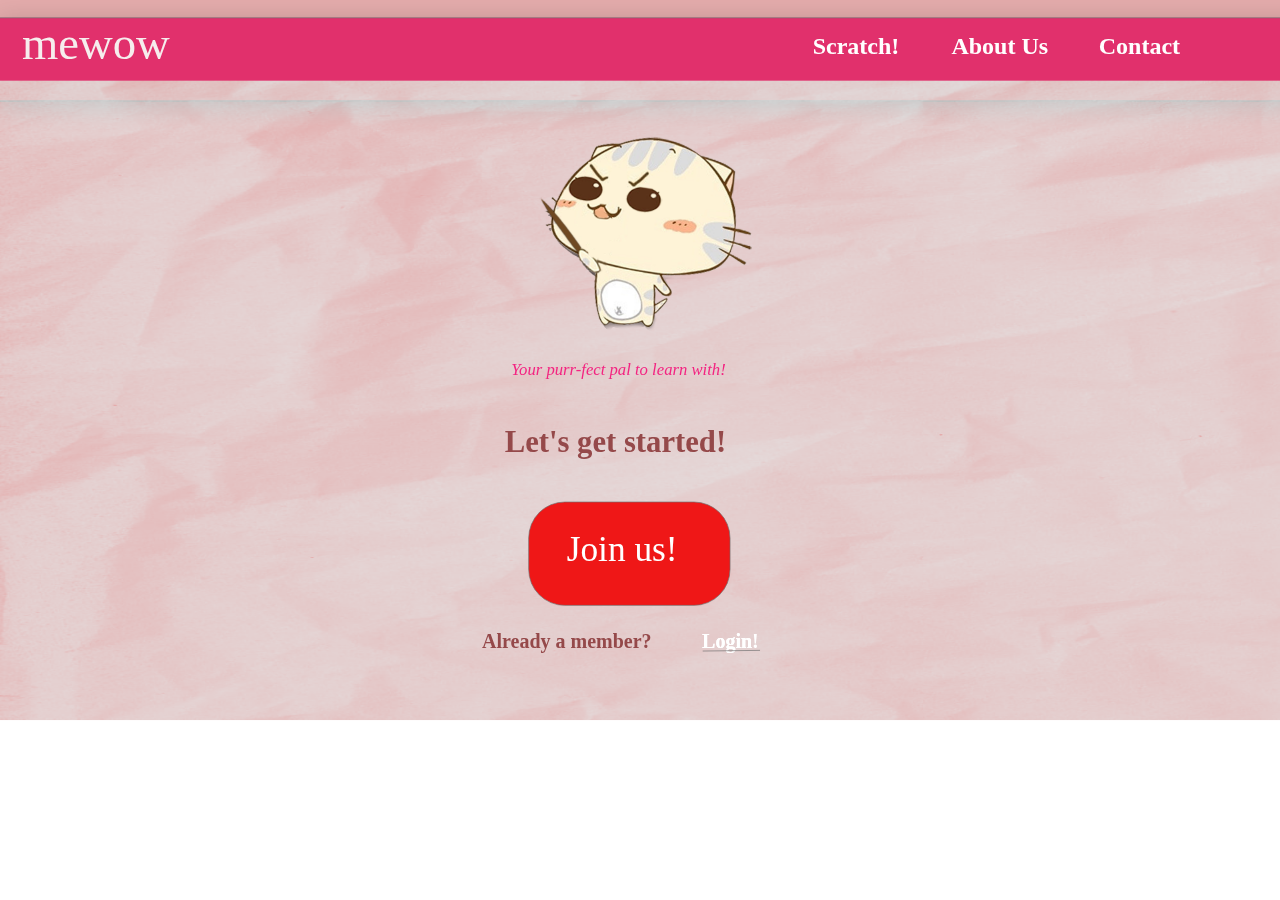
<file: INDEX.html>
<!DOCTYPE html>
<html>
<head>
<meta charset="utf-8"/>
<meta http-equiv="X-UA-Compatible" content="IE=edge"/>
<meta name="viewport" content="width=device-width, initial-scale=1.0">
<title>HOME</title>
<link rel="stylesheet" type="text/css" id="applicationStylesheet" href="HOME.css"/>
<script id="applicationScript" type="text/javascript" src="HOME.js"></script>
</head>
<body>
<div id="HOME">
	<svg class="Path_1" viewBox="0 0 1925 121.5">
		<path id="Path_1" d="M 0 0 L 1924.999877929688 0 L 1924.999877929688 121.5 L 0 121.5 L 0 0 Z">
		</path>
	</svg>
	<img id="photo-1586075010923-2dd4570fb3" src="images/photo-1586075010923-2dd4570fb3.png" srcset="images/photo-1586075010923-2dd4570fb3.png 1x, images/photo-1586075010923-2dd4570fb3@2x.png 2x">
	<div id="Lets_get_started">
		<span>Let's get started!</span>
	</div>
	<div id="Component_11__1" class="Component_11___1">
		<div id="About_Us">
			<span><a href="ABOUT.html">About Us</a></span>
		</div>
		<svg class="Line_2" viewBox="0 0 143 12">
			<path id="Line_2" d="M 0 0 L 143 0">
			</path>
		</svg>
	</div>
	<div id="Already_a_member____">
		<span>Already a member?    </span>
	</div>
	<div id="Component_17__1" class="Component_17___1">
		<div id="Login">
			<span> <a href="LOGIN.html">Login</a></span>
		</div>
		<svg class="Line_5" viewBox="0 0 73 1">
			<path id="Line_5" d="M 0 0 L 73 0">
			</path>
		</svg>
	</div>
	<div id="Component_12__3" class="Component_12___3">
		<div id="Component_15__1" class="Component_15___1">
			<div id="Contact">
				<span><a href="contact.html">Contact</a></span>
			</div>
		</div>
		<svg class="Line_3" viewBox="0 0 204 12">
			<path id="Line_3" d="M 0 0 L 204 0">
			</path>
		</svg>
	</div>
	<div id="Component_17__2" class="Component_17___2">
		<div id="Login_">
			<span> <a href="LOGIN.html"> Login!</a></span>
		</div>
		<svg class="Line_5_" viewBox="0 0 86 1">
			<path id="Line_5_" d="M 0 1 L 86 0">
			</path>
		</svg>
	</div>
	<div id="Component_11__2" class="Component_11___2">
		<div id="__Scratch">
			<span><a href="SCRATCH.html">  Scratch!</a></span>
		</div>
		<svg class="Line_2_ba" viewBox="0 0 146 12">
			<path id="Line_2_ba" d="M 0 0 L 146 0">
			</path>
		</svg>
	</div>
	<div id="Component_20__1" class="Component_20___1">
		<svg class="Rectangle_2">
			<rect id="Rectangle_2" rx="54" ry="54" x="0" y="0" width="302" height="155">
			</rect>
		</svg>
		<div id="Join_us">
			<span><a href="SIGNUP.html">Join us! </a></span>
		</div>
	</div>
	<div id="mewow">
		<span>mewow</span>
	</div>
	<img id="hiclipartcom" src="images/hiclipartcom.png" srcset="images/hiclipartcom.png 1x, images/hiclipartcom@2x.png 2x">
	<div id="Your_purr-fect_pal_to_learn_wi">
		<span>Your purr-fect pal to learn with!</span>
	</div>
</div>
</body>
</html>
</file>
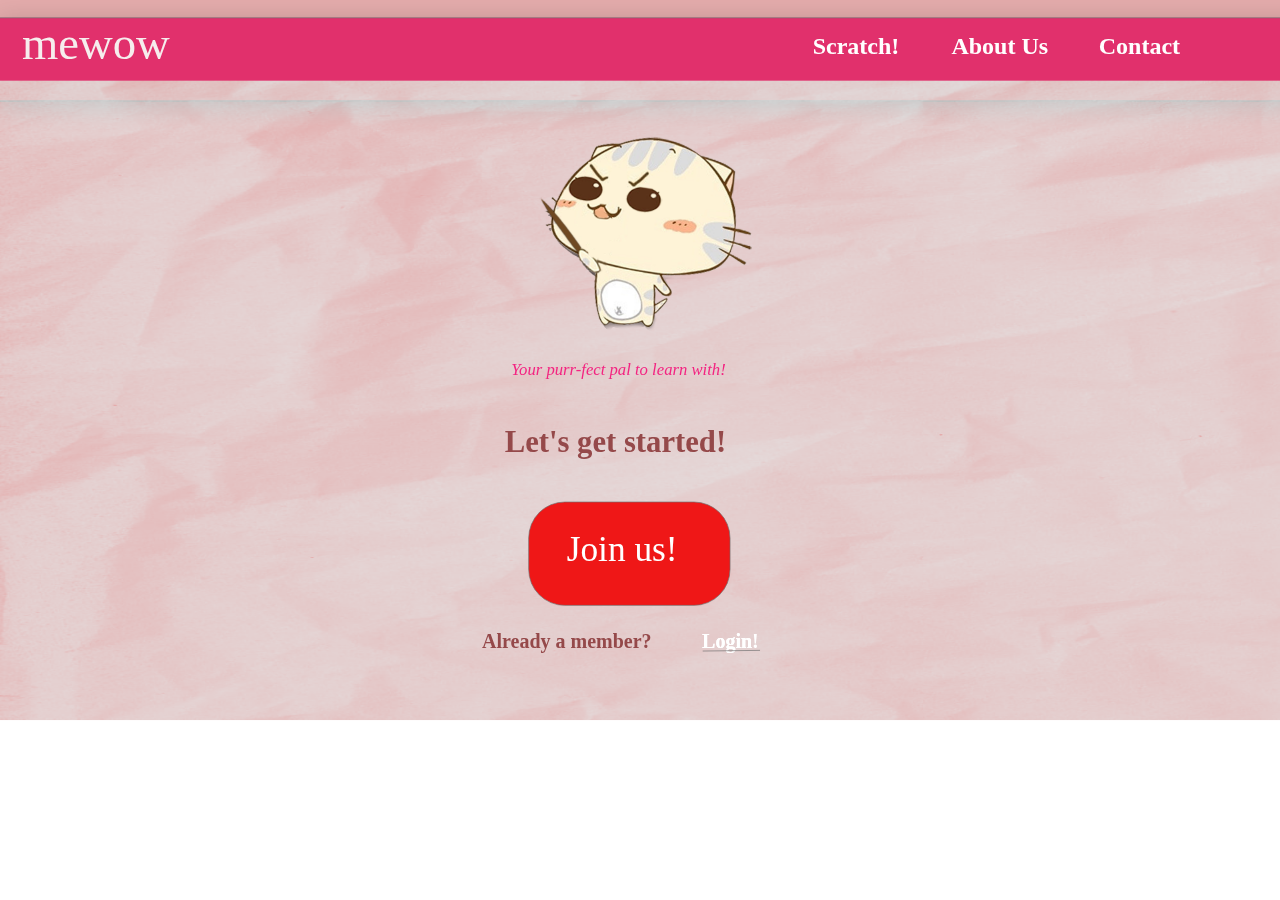
<file: index.html>
<!DOCTYPE html>
<html>
<head>
<meta charset="utf-8"/>
<meta http-equiv="X-UA-Compatible" content="IE=edge"/>
<meta name="viewport" content="width=device-width, initial-scale=1.0">
<title>HOME</title>
<link rel="stylesheet" type="text/css" id="applicationStylesheet" href="index.css"/>
<script id="applicationScript" type="text/javascript" src="index.js"></script>
</head>
<body>
<div id="HOME">
	<svg class="Path_1" viewBox="0 0 1925 121.5">
		<path id="Path_1" d="M 0 0 L 1924.999877929688 0 L 1924.999877929688 121.5 L 0 121.5 L 0 0 Z">
		</path>
	</svg>
	<img id="photo-1586075010923-2dd4570fb3" src="images/photo-1586075010923-2dd4570fb3.png" srcset="images/photo-1586075010923-2dd4570fb3.png 1x, images/photo-1586075010923-2dd4570fb3@2x.png 2x">
	<div id="Lets_get_started">
		<span>Let's get started!</span>
	</div>
	<div id="Component_11__1" class="Component_11___1">
		<div id="About_Us">
			<span><a href="ABOUT.html">About Us</a></span>
		</div>
		<svg class="Line_2" viewBox="0 0 143 12">
			<path id="Line_2" d="M 0 0 L 143 0">
			</path>
		</svg>
	</div>
	<div id="Already_a_member____">
		<span>Already a member?    </span>
	</div>
	<div id="Component_17__1" class="Component_17___1">
		<div id="Login">
			<span> <a href="LOGIN.html">Login</a></span>
		</div>
		<svg class="Line_5" viewBox="0 0 73 1">
			<path id="Line_5" d="M 0 0 L 73 0">
			</path>
		</svg>
	</div>
	<div id="Component_12__3" class="Component_12___3">
		<div id="Component_15__1" class="Component_15___1">
			<div id="Contact">
				<span><a href="contact.html">Contact</a></span>
			</div>
		</div>
		<svg class="Line_3" viewBox="0 0 204 12">
			<path id="Line_3" d="M 0 0 L 204 0">
			</path>
		</svg>
	</div>
	<div id="Component_17__2" class="Component_17___2">
		<div id="Login_">
			<span> <a href="LOGIN.html"> Login!</a></span>
		</div>
		<svg class="Line_5_" viewBox="0 0 86 1">
			<path id="Line_5_" d="M 0 1 L 86 0">
			</path>
		</svg>
	</div>
	<div id="Component_11__2" class="Component_11___2">
		<div id="__Scratch">
			<span><a href="SCRATCH.html">  Scratch!</a></span>
		</div>
		<svg class="Line_2_ba" viewBox="0 0 146 12">
			<path id="Line_2_ba" d="M 0 0 L 146 0">
			</path>
		</svg>
	</div>
	<div id="Component_20__1" class="Component_20___1">
		<svg class="Rectangle_2">
			<rect id="Rectangle_2" rx="54" ry="54" x="0" y="0" width="302" height="155">
			</rect>
		</svg>
		<div id="Join_us">
			<span><a href="SIGNUP.html">Join us! </a></span>
		</div>
	</div>
	<div id="mewow">
		<span>mewow</span>
	</div>
	<img id="hiclipartcom" src="images/hiclipartcom.png" srcset="images/hiclipartcom.png 1x, images/hiclipartcom@2x.png 2x">
	<div id="Your_purr-fect_pal_to_learn_wi">
		<span>Your purr-fect pal to learn with!</span>
	</div>
</div>
</body>
</html>
</file>
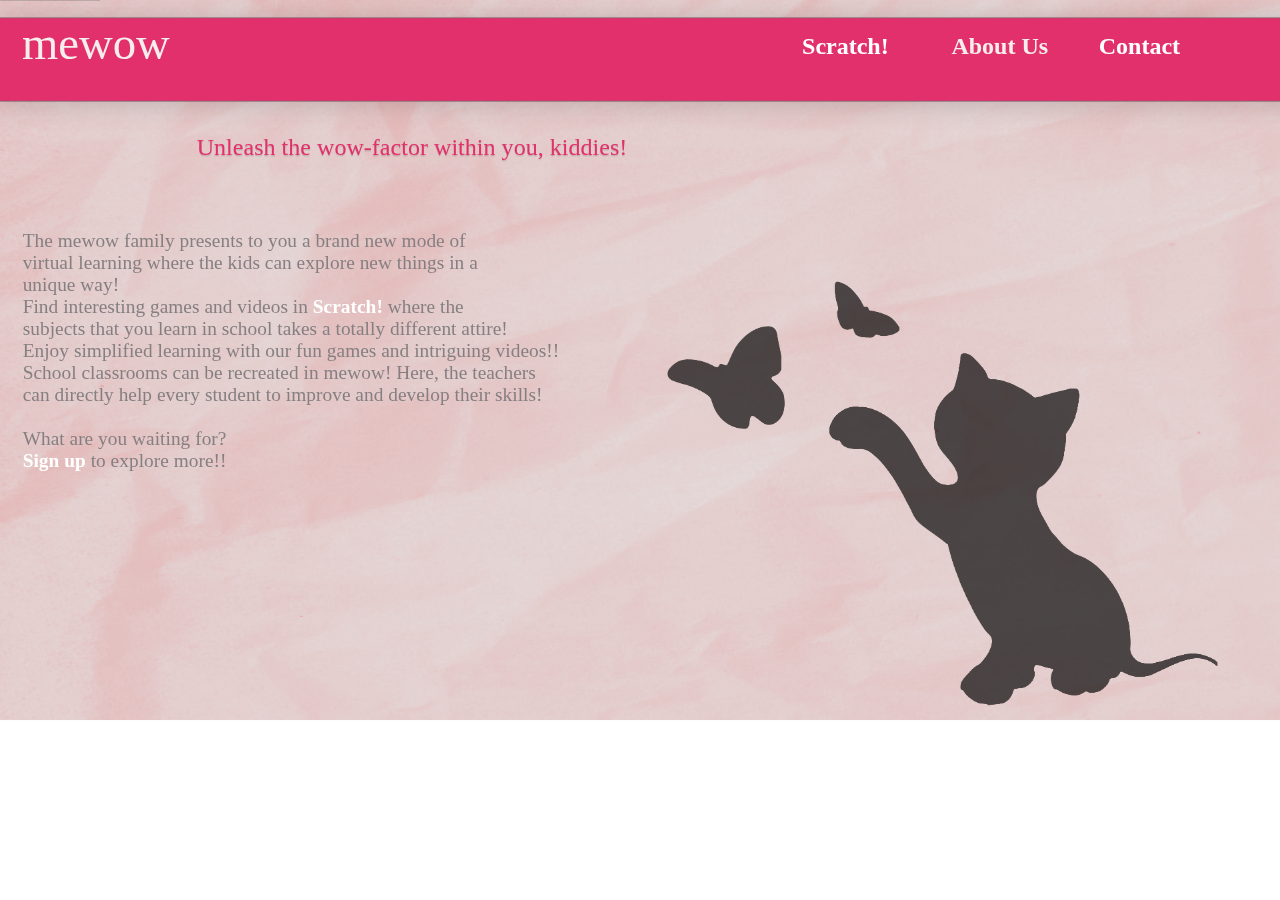
<file: ABOUT.html>
<!DOCTYPE html>
<html>
<head>
<meta charset="utf-8"/>
<meta http-equiv="X-UA-Compatible" content="IE=edge"/>
<meta name="viewport" content="width=device-width, initial-scale=1.0">
<title>ABOUT</title>
<link rel="stylesheet" type="text/css" id="applicationStylesheet" href="ABOUT.css"/>
<script id="applicationScript" type="text/javascript" src="ABOUT.js"></script>
</head>
<body>
<div id="ABOUT">
	<img id="photo-1586075010923-2dd4570fb3" src="images/photo-1586075010923-2dd4570fb3.png" srcset="images/photo-1586075010923-2dd4570fb3.png 1x, images/photo-1586075010923-2dd4570fb3@2x.png 2x">
	<svg class="Path_1" viewBox="0 0 1925 121.5">
		<path id="Path_1" d="M 0 0 L 1924.999877929688 0 L 1924.999877929688 121.5 L 0 121.5 L 0 0 Z">
		</path>
	</svg>
	<div id="mewow">
		<span>mewow</span>
	</div>
	<div id="Component_11__17" class="Component_11___17">
		<div id="About_Us">
			<span>About Us</span>
		</div>
		<svg class="Line_2" viewBox="0 0 143 12">
			<path id="Line_2" d="M 0 0 L 143 0">
			</path>
		</svg>
	</div>
	<div id="Component_12__9" class="Component_12___9">
		<div id="Component_15__1" class="Component_15___1">
			<div id="Contact">
				<span><a href="CONTACT.html">Contact</a> </span>
			</div>
		</div>
		<svg class="Line_3" viewBox="0 0 204 12">
			<path id="Line_3" d="M 0 0 L 204 0">
			</path>
		</svg>
	</div>
	<div id="Component_11__18" class="Component_11___18">
		<div id="Scratch">
			<span><a href="SCRATCH.html">Scratch!</a></span>
		</div>
		<svg class="Line_2_" viewBox="0 0 143 12">
			<path id="Line_2_" d="M 0 0 L 143 0">
			</path>
		</svg>
	</div>
	<div id="Unleash_the_wow-factor_within_">
		<span>Unleash the wow-factor within you, kiddies!</span>
	</div>
	<img id="hiclipartcom_1" src="images/hiclipartcom_1.png" srcset="images/hiclipartcom_1.png 1x, images/hiclipartcom_1@2x.png 2x">
	<div id="The_mewow_family_presents_to_y">
		<span>The mewow family presents to you a brand new mode of <br>
			virtual learning where the kids can 
			 explore new things in a <br>
			 unique way! <br>
			 Find interesting games and videos in
			 </span><span style="font-style:normal;font-weight:bold;"> <a href="SCRATCH.html">Scratch!</a></span><span>  
				 where the <br>
				 subjects that you learn in school takes a totally
				 different attire!<br>
				 Enjoy simplified learning with
				  our 
	              fun games and intriguing  videos!!<br>
				School classrooms can be recreated in mewow! Here,
				 the teachers <br>
				 can directly help every
				 student to improve 
				 and develop their skills! <br> <br>
				 What are you waiting for?</span><br>
				 <span style="font-style:normal;font-weight:bold;"><a href="SIGNUP.html">Sign up</a></span><span> 
					 to explore more!!</span>
	</div>
	<div id="Component_36__1" class="Component_36___1">
		<svg class="Path_378" viewBox="0 0 150 1">
			<path id="Path_378" d="M 0 0 L 67.5 0 L 150 0">
			</path>
		</svg>
	</div>
	<div id="Component_37__1" class="Component_37___1">
		<svg class="Path_377" viewBox="0 0 130.833 1">
			<path id="Path_377" d="M 0 0 L 130.83349609375 0">
			</path>
		</svg>
	</div>
</div>
</body>
</html>
</file>
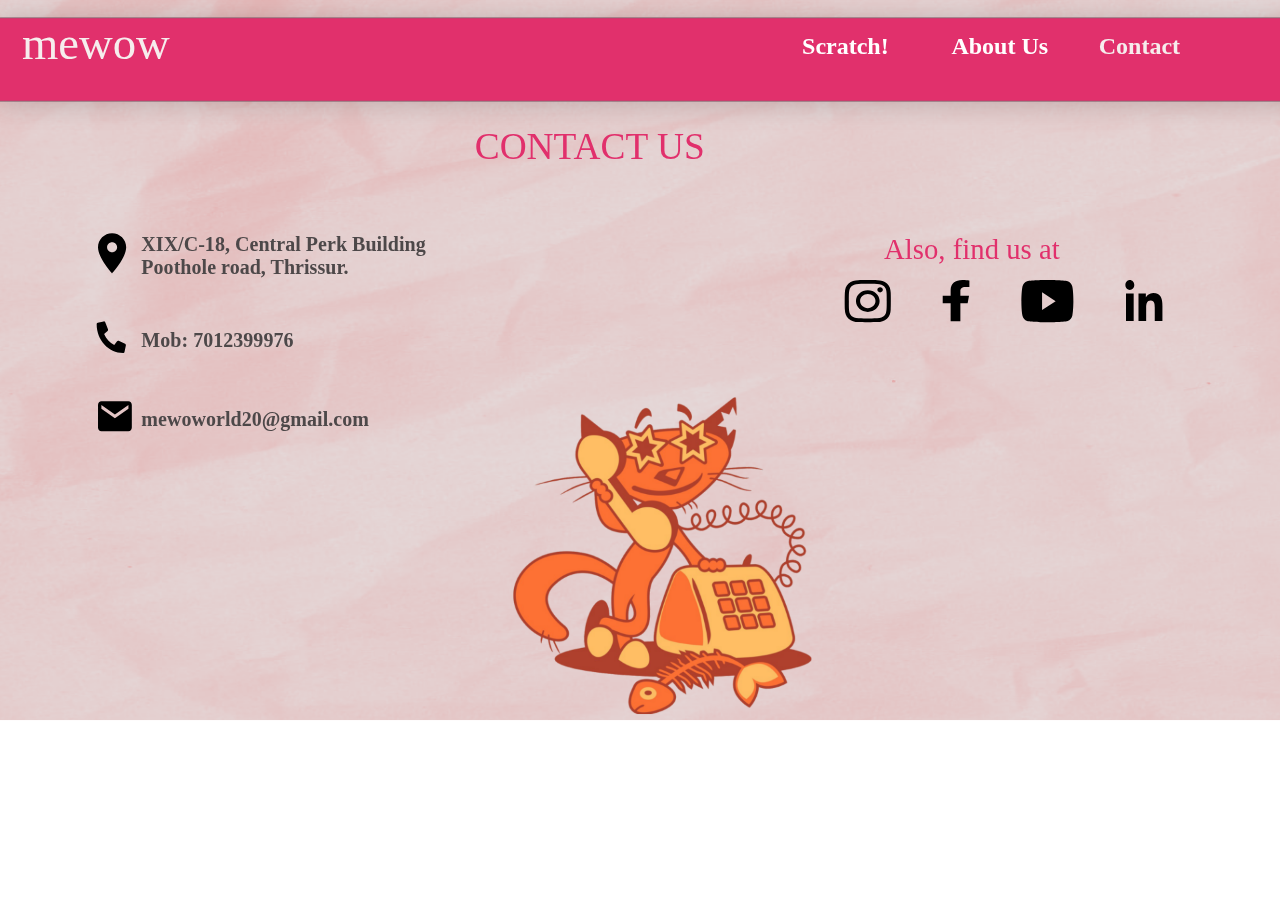
<file: CONTACT.html>
<!DOCTYPE html>
<html>
<head>
<meta charset="utf-8"/>
<meta http-equiv="X-UA-Compatible" content="IE=edge"/>
<meta name="viewport" content="width=device-width, initial-scale=1.0">
<title>CONTACT</title>
<link rel="stylesheet" type="text/css" id="applicationStylesheet" href="CONTACT.css"/>
<script id="applicationScript" type="text/javascript" src="CONTACT.js"></script>
</head>
<body>
<div id="CONTACT">
	<img id="photo-1586075010923-2dd4570fb3" src="images/photo-1586075010923-2dd4570fb3.png" srcset="images/photo-1586075010923-2dd4570fb3.png 1x, images/photo-1586075010923-2dd4570fb3@2x.png 2x">
	<svg class="Path_1" viewBox="0 0 1925 121.5">
		<path id="Path_1" d="M 0 0 L 1924.999877929688 0 L 1924.999877929688 121.5 L 0 121.5 L 0 0 Z">
		</path>
	</svg>
	<div id="mewow">
		<span>mewow</span>
	</div>
	<div id="Component_11__19" class="Component_11___19">
		<div id="About_Us">
			<span><a href="ABOUT.html">About Us</a></span>
		</div>
		<svg class="Line_2" viewBox="0 0 143 12">
			<path id="Line_2" d="M 0 0 L 143 0">
			</path>
		</svg>
	</div>
	<div id="Component_12__10" class="Component_12___10">
		<div id="Component_15__1" class="Component_15___1">
			<div id="Contact">
				<span>Contact</span>
			</div>
		</div>
		<svg class="Line_3" viewBox="0 0 204 12">
			<path id="Line_3" d="M 0 0 L 204 0">
			</path>
		</svg>
	</div>
	<div id="Component_11__20" class="Component_11___20">
		<div id="Scratch">
			<span><a href="SCRATCH.html">Scratch!</a></span>
		</div>
		<svg class="Line_2_" viewBox="0 0 143 12">
			<path id="Line_2_" d="M 0 0 L 143 0">
			</path>
		</svg>
	</div>
	<div id="CONTACT_US">
		<span>CONTACT US</span>
	</div>
	<div id="">
		<span></span>
	</div>
	<img id="WhatsApp_Image_2020-10-28_at_1" src="images/WhatsApp_Image_2020-10-28_at_1.png" srcset="images/WhatsApp_Image_2020-10-28_at_1.png 1x, images/WhatsApp_Image_2020-10-28_at_1@2x.png 2x">
	<div id="Component_38__1" class="Component_38___1">
		<svg class="Icon_awesome-instagram" viewBox="-0.005 2.238 69.227 63.332">
			<path id="Icon_awesome-instagram" d="M 34.61592864990234 17.66620063781738 C 24.79364967346191 17.66620063781738 16.87096786499023 24.91587066650391 16.87096786499023 33.90376281738281 C 16.87096786499023 42.89165115356445 24.79364967346191 50.14132690429688 34.61592864990234 50.14132690429688 C 44.43820571899414 50.14132690429688 52.36088562011719 42.89165115356445 52.36088562011719 33.90376281738281 C 52.36088562011719 24.91587066650391 44.43820571899414 17.66620063781738 34.61592864990234 17.66620063781738 Z M 34.61592864990234 44.46029281616211 C 28.26851272583008 44.46029281616211 23.07938957214355 39.72610092163086 23.07938957214355 33.90375900268555 C 23.07938957214355 28.08141326904297 28.25306701660156 23.34722518920898 34.61592864990234 23.34722518920898 C 40.97878646850586 23.34722518920898 46.1524658203125 28.08141326904297 46.1524658203125 33.90375900268555 C 46.1524658203125 39.72610092163086 40.96334457397461 44.46029281616211 34.61592864990234 44.46029281616211 Z M 57.22569274902344 17.00200080871582 C 57.22569274902344 19.1076545715332 55.3724250793457 20.78935050964355 53.08674240112305 20.78935050964355 C 50.78561019897461 20.78935050964355 48.94779968261719 19.09352111816406 48.94779968261719 17.00200080871582 C 48.94779968261719 14.91047763824463 50.80105590820313 13.21464920043945 53.08674240112305 13.21464920043945 C 55.3724250793457 13.21464920043945 57.22569274902344 14.91047763824463 57.22569274902344 17.00200080871582 Z M 68.97844696044922 20.84588050842285 C 68.71589660644531 15.7725248336792 67.44950103759766 11.27858066558838 63.38777923583984 7.576022148132324 C 59.34149551391602 3.873463153839111 54.43035507202148 2.714646816253662 48.88602066040039 2.460272550582886 C 43.17181015014648 2.16350269317627 26.04460144042969 2.16350269317627 20.33038520812988 2.460272550582886 C 14.8014965057373 2.700514554977417 9.890357971191406 3.859331130981445 5.828632831573486 7.5618896484375 C 1.76690685749054 11.26444721221924 0.5159558057785034 15.75839138031006 0.2379672676324844 20.83174705505371 C -0.08635310083627701 26.0605525970459 -0.08635310083627701 41.73283386230469 0.2379672676324844 46.96163940429688 C 0.5005123615264893 52.03499984741211 1.766906023025513 56.5289421081543 5.828632831573486 60.23149871826172 C 9.890357971191406 63.93405151367188 14.78605365753174 65.09288024902344 20.33038520812988 65.34725189208984 C 26.04460144042969 65.64402008056641 43.17181015014648 65.64402008056641 48.88602066040039 65.34725189208984 C 54.43035888671875 65.10701751708984 59.34149551391602 63.94818115234375 63.38777923583984 60.23149108886719 C 67.43406677246094 56.5289306640625 68.70046234130859 52.03498458862305 68.97844696044922 46.96163558959961 C 69.30276489257813 41.73283004760742 69.30276489257813 26.07468414306641 68.97844696044922 20.84587478637695 Z M 61.59629440307617 52.57200622558594 C 60.39167404174805 55.34186172485352 58.05965805053711 57.47577667236328 55.0172233581543 58.59219741821289 C 50.4612922668457 60.24563217163086 39.65061950683594 59.86406707763672 34.61592864990234 59.86406707763672 C 29.58123588562012 59.86406707763672 18.75511741638184 60.23149871826172 14.21463012695313 58.59219741821289 C 11.18763828277588 57.48990631103516 8.855622291564941 55.35598754882813 7.635559558868408 52.57200622558594 C 5.82863187789917 48.40309524536133 6.245615482330322 38.51076507568359 6.245615482330322 33.90376281738281 C 6.245615482330322 29.29676818847656 5.844076156616211 19.39029502868652 7.635559558868408 15.23551273345947 C 8.840177536010742 12.46566104888916 11.17219543457031 10.33174419403076 14.21463012695313 9.215322494506836 C 18.77055740356445 7.561890602111816 29.58123588562012 7.943451881408691 34.61592864990234 7.943451881408691 C 39.65061950683594 7.943451881408691 50.47673797607422 7.576022148132324 55.0172233581543 9.215322494506836 C 58.04420852661133 10.31761074066162 60.37623596191406 12.45152854919434 61.59629440307617 15.23551273345947 C 63.40322113037109 19.40442657470703 62.98623275756836 29.29676055908203 62.98623275756836 33.90376281738281 C 62.98623275756836 38.51076507568359 63.40322113037109 48.41722869873047 61.59629440307617 52.57200622558594 Z">
			</path>
		</svg>
		<svg class="Icon_awesome-youtube" viewBox="1.05 4.5 78 63.337">
			<path id="Icon_awesome-youtube" d="M 77.41991424560547 14.41008186340332 C 76.52285766601563 10.50925254821777 73.87979888916016 7.437081336975098 70.52391052246094 6.394496917724609 C 64.44113159179688 4.499998569488525 40.04989242553711 4.499998569488525 40.04989242553711 4.499998569488525 C 40.04989242553711 4.499998569488525 15.65878677368164 4.499998569488525 9.575865745544434 6.394498825073242 C 6.21998119354248 7.437247276306152 3.576921939849854 10.50925445556641 2.679858684539795 14.41008281707764 C 1.049976229667664 21.48056411743164 1.049976229667664 36.23246002197266 1.049976229667664 36.23246002197266 C 1.049976229667664 36.23246002197266 1.049976229667664 50.98434829711914 2.679858684539795 58.05483627319336 C 3.576921939849854 61.95565795898438 6.21998119354248 64.89982604980469 9.575865745544434 65.94241333007813 C 15.65878677368164 67.8369140625 40.04989242553711 67.8369140625 40.04989242553711 67.8369140625 C 40.04989242553711 67.8369140625 64.44099426269531 67.8369140625 70.52391052246094 65.94241333007813 C 73.87979888916016 64.89982604980469 76.52285003662109 61.95565032958984 77.41991424560547 58.0548210144043 C 79.0498046875 50.98434829711914 79.0498046875 36.23246002197266 79.0498046875 36.23246002197266 C 79.0498046875 36.23246002197266 79.0498046875 21.48056411743164 77.41991424560547 14.4100866317749 Z M 32.07258224487305 49.62606811523438 L 32.07258224487305 22.83884239196777 L 52.45881271362305 36.23278427124023 L 32.07258605957031 49.62607192993164 Z">
			</path>
		</svg>
		<svg class="Icon_awesome-linkedin-in" viewBox="0 0.001 55.55 61.332">
			<path id="Icon_awesome-linkedin-in" d="M 12.43422698974609 61.33273315429688 L 0.9175636768341064 61.33273315429688 L 0.9175636768341064 20.38447380065918 L 12.43422698974609 20.38447380065918 L 12.43422698974609 61.33273315429688 Z M 6.669695377349854 14.79875659942627 C 2.98704195022583 14.79875659942627 1.922232175950028e-14 11.43089485168457 1.922232175950028e-14 7.364818096160889 C -4.204477193070488e-07 3.297729730606079 2.986124515533447 0.0007033348083496094 6.669695377349854 0.0007033348083496094 C 10.35326766967773 0.0007033348083496094 13.33939075469971 3.297730207443237 13.33939075469971 7.364818572998047 C 13.33939075469971 11.43089485168457 10.35111045837402 14.79875659942627 6.669695377349854 14.79875659942627 Z M 55.53740310668945 61.33273315429688 L 44.04553604125977 61.33273315429688 L 44.04553604125977 41.39938354492188 C 44.04553604125977 36.64878463745117 43.958740234375 30.55651473999023 38.05781555175781 30.55651473999023 C 32.07009506225586 30.55651473999023 31.15253067016602 35.71783065795898 31.15253067016602 41.05712509155273 L 31.15253067016602 61.33273315429688 L 19.64826393127441 61.33273315429688 L 19.64826393127441 20.38447380065918 L 30.69374656677246 20.38447380065918 L 30.69374656677246 25.97019577026367 L 30.85494041442871 25.97019577026367 C 32.39247894287109 22.7529296875 36.14828872680664 19.35768890380859 41.75162887573242 19.35768890380859 C 53.40716552734375 19.35768890380859 55.54980087280273 27.83210372924805 55.54980087280273 38.83926010131836 L 55.54980087280273 61.33273315429688 Z">
			</path>
		</svg>
		<svg class="Icon_awesome-facebook-f" viewBox="1.609 0 40 62">
			<path id="Icon_awesome-facebook-f" d="M 38.98812103271484 34.875 L 41.0623664855957 23.65445327758789 L 28.09324264526367 23.65445327758789 L 28.09324264526367 16.37308692932129 C 28.09324264526367 13.30335998535156 29.90492630004883 10.31113433837891 35.71338272094727 10.31113433837891 L 41.609375 10.31113433837891 L 41.609375 0.7580468654632568 C 41.609375 0.7580468654632568 36.25893402099609 0 31.14334297180176 0 C 20.46288871765137 0 13.48164844512939 5.374140739440918 13.48164844512939 15.10281181335449 L 13.48164844512939 23.65445327758789 L 1.609452843666077 23.65445327758789 L 1.609452843666077 34.875 L 13.48164844512939 34.875 L 13.48164844512939 62 L 28.09324264526367 62 L 28.09324264526367 34.875 L 38.98812103271484 34.875 Z">
			</path>
		</svg>
	</div>
	<div id="Also_find_us_at">
		<span>Also, find us at</span>
	</div>
	<svg class="Icon_material-location-on" viewBox="7.5 3 42.25 60">
		<path id="Icon_material-location-on" d="M 28.62487983703613 2.999999284744263 C 16.94583702087402 2.999999284744263 7.500000953674316 12.39000034332275 7.500000953674316 24 C 7.500000953674316 39.74999618530273 28.62487983703613 63 28.62487983703613 63 C 28.62487983703613 63 49.749755859375 39.74999618530273 49.749755859375 24 C 49.749755859375 12.39000034332275 40.30392074584961 2.999999284744263 28.62487983703613 2.999999284744263 Z M 28.62487983703613 31.5 C 24.46025848388672 31.5 21.08028030395508 28.13999938964844 21.08028030395508 24 C 21.08028030395508 19.86000061035156 24.46025848388672 16.5 28.62487983703613 16.5 C 32.78949737548828 16.5 36.16947555541992 19.86000061035156 36.16947555541992 24 C 36.16947555541992 28.13999938964844 32.78949737548828 31.5 28.62487983703613 31.5 Z">
		</path>
	</svg>
	<svg class="Icon_material-email" viewBox="3 6 50.721 44.814">
		<path id="Icon_material-email" d="M 48.64862823486328 6 L 8.07206916809082 6 C 5.282431125640869 6 3.025360107421875 8.520792961120605 3.025360107421875 11.60176086425781 L 2.999999523162842 45.21232604980469 C 2.999999523162842 48.29329681396484 5.282431125640869 50.8140869140625 8.07206916809082 50.8140869140625 L 48.64862823486328 50.8140869140625 C 51.43826675415039 50.8140869140625 53.72069931030273 48.29329681396484 53.72069931030273 45.21232604980469 L 53.72069931030273 11.60176086425781 C 53.72069931030273 8.520792961120605 51.43826675415039 6 48.64862823486328 6 Z M 48.64862823486328 17.20352172851563 L 28.36034774780273 31.20792388916016 L 8.07206916809082 17.20352172851563 L 8.07206916809082 11.60176086425781 L 28.36034774780273 25.60616302490234 L 48.64862823486328 11.60176086425781 L 48.64862823486328 17.20352172851563 Z">
		</path>
	</svg>
	<div id="XIXC-18_Central_Perk_Building_">
		<span>XIX/C-18, Central Perk Building<br>Poothole road, Thrissur.</span>
	</div>
	<div id="Mob_7012399976">
		<span>Mob: 7012399976</span>
	</div>
	<div id="mewoworld20gmailcom">
		<span>mewoworld20@gmail.com</span>
	</div>
	<svg class="Icon_awesome-phone-alt" viewBox="0 0 43.838 47.586">
		<path id="Icon_awesome-phone-alt" d="M 42.58748245239258 33.62628555297852 L 32.99782562255859 29.16506958007813 C 32.15627288818359 28.77575302124023 31.17896461486816 29.03717994689941 30.60041236877441 29.80637168884277 L 26.35356712341309 35.43865966796875 C 19.68854141235352 32.02750015258789 14.3247241973877 26.20511627197266 11.18222332000732 18.97026634216309 L 16.37091064453125 14.36033058166504 C 17.08105278015137 13.73336982727051 17.32216453552246 12.67129802703857 16.96170043945313 11.75795555114746 L 12.85184860229492 1.348444938659668 C 12.45463085174561 0.3599008917808533 11.46607875823975 -0.1824862062931061 10.49724578857422 0.05655058845877647 L 1.592567801475525 2.28715991973877 C 0.6601552367210388 2.52088189125061 -0.0002144076861441135 3.422310590744019 1.301305840861744e-09 4.461073398590088 C 1.301305840861744e-09 28.30071067810059 17.80079460144043 47.586181640625 39.72856521606445 47.586181640625 C 40.68584442138672 47.58684921264648 41.51674270629883 46.86992645263672 41.73212432861328 45.85746383666992 L 43.78704833984375 36.19148635864258 C 44.00582122802734 35.1347770690918 43.50243377685547 34.05831146240234 42.58748245239258 33.62628936767578 Z">
		</path>
	</svg>
</div>
</body>
</html>
</file>
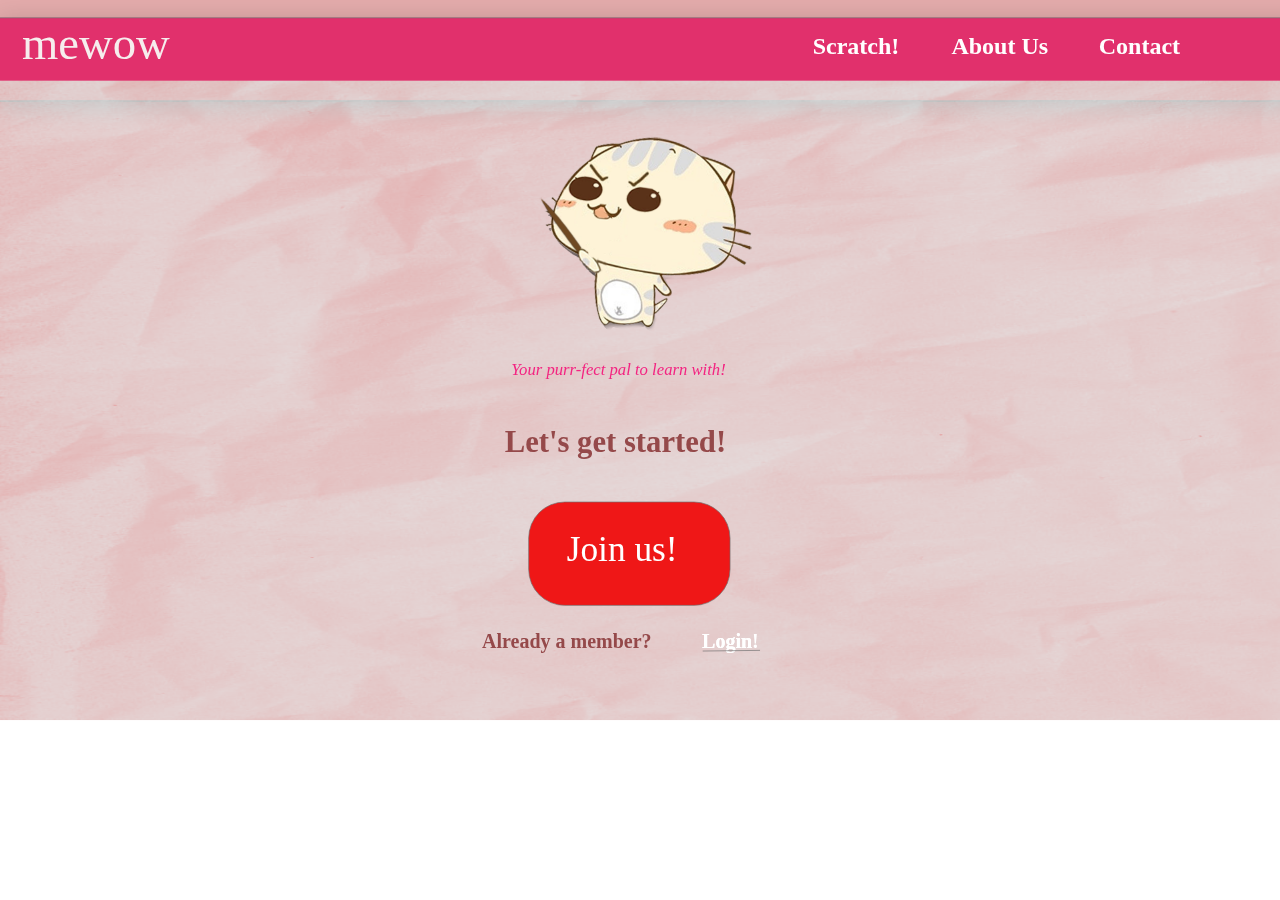
<file: HOME.html>
<!DOCTYPE html>
<html>
<head>
<meta charset="utf-8"/>
<meta http-equiv="X-UA-Compatible" content="IE=edge"/>
<meta name="viewport" content="width=device-width, initial-scale=1.0">
<title>HOME</title>
<link rel="stylesheet" type="text/css" id="applicationStylesheet" href="HOME.css"/>
<script id="applicationScript" type="text/javascript" src="HOME.js"></script>
</head>
<body>
<div id="HOME">
	<svg class="Path_1" viewBox="0 0 1925 121.5">
		<path id="Path_1" d="M 0 0 L 1924.999877929688 0 L 1924.999877929688 121.5 L 0 121.5 L 0 0 Z">
		</path>
	</svg>
	<img id="photo-1586075010923-2dd4570fb3" src="images/photo-1586075010923-2dd4570fb3.png" srcset="images/photo-1586075010923-2dd4570fb3.png 1x, images/photo-1586075010923-2dd4570fb3@2x.png 2x">
	<div id="Lets_get_started">
		<span>Let's get started!</span>
	</div>
	<div id="Component_11__1" class="Component_11___1">
		<div id="About_Us">
			<span><a href="ABOUT.html">About Us</a></span>
		</div>
		<svg class="Line_2" viewBox="0 0 143 12">
			<path id="Line_2" d="M 0 0 L 143 0">
			</path>
		</svg>
	</div>
	<div id="Already_a_member____">
		<span>Already a member?    </span>
	</div>
	<div id="Component_17__1" class="Component_17___1">
		<div id="Login">
			<span> <a href="LOGIN.html">Login</a></span>
		</div>
		<svg class="Line_5" viewBox="0 0 73 1">
			<path id="Line_5" d="M 0 0 L 73 0">
			</path>
		</svg>
	</div>
	<div id="Component_12__3" class="Component_12___3">
		<div id="Component_15__1" class="Component_15___1">
			<div id="Contact">
				<span><a href="contact.html">Contact</a></span>
			</div>
		</div>
		<svg class="Line_3" viewBox="0 0 204 12">
			<path id="Line_3" d="M 0 0 L 204 0">
			</path>
		</svg>
	</div>
	<div id="Component_17__2" class="Component_17___2">
		<div id="Login_">
			<span> <a href="LOGIN.html"> Login!</a></span>
		</div>
		<svg class="Line_5_" viewBox="0 0 86 1">
			<path id="Line_5_" d="M 0 1 L 86 0">
			</path>
		</svg>
	</div>
	<div id="Component_11__2" class="Component_11___2">
		<div id="__Scratch">
			<span><a href="SCRATCH.html">  Scratch!</a></span>
		</div>
		<svg class="Line_2_ba" viewBox="0 0 146 12">
			<path id="Line_2_ba" d="M 0 0 L 146 0">
			</path>
		</svg>
	</div>
	<div id="Component_20__1" class="Component_20___1">
		<svg class="Rectangle_2">
			<rect id="Rectangle_2" rx="54" ry="54" x="0" y="0" width="302" height="155">
			</rect>
		</svg>
		<div id="Join_us">
			<span><a href="SIGNUP.html">Join us! </a></span>
		</div>
	</div>
	<div id="mewow">
		<span>mewow</span>
	</div>
	<img id="hiclipartcom" src="images/hiclipartcom.png" srcset="images/hiclipartcom.png 1x, images/hiclipartcom@2x.png 2x">
	<div id="Your_purr-fect_pal_to_learn_wi">
		<span>Your purr-fect pal to learn with!</span>
	</div>
</div>
</body>
</html>
</file>
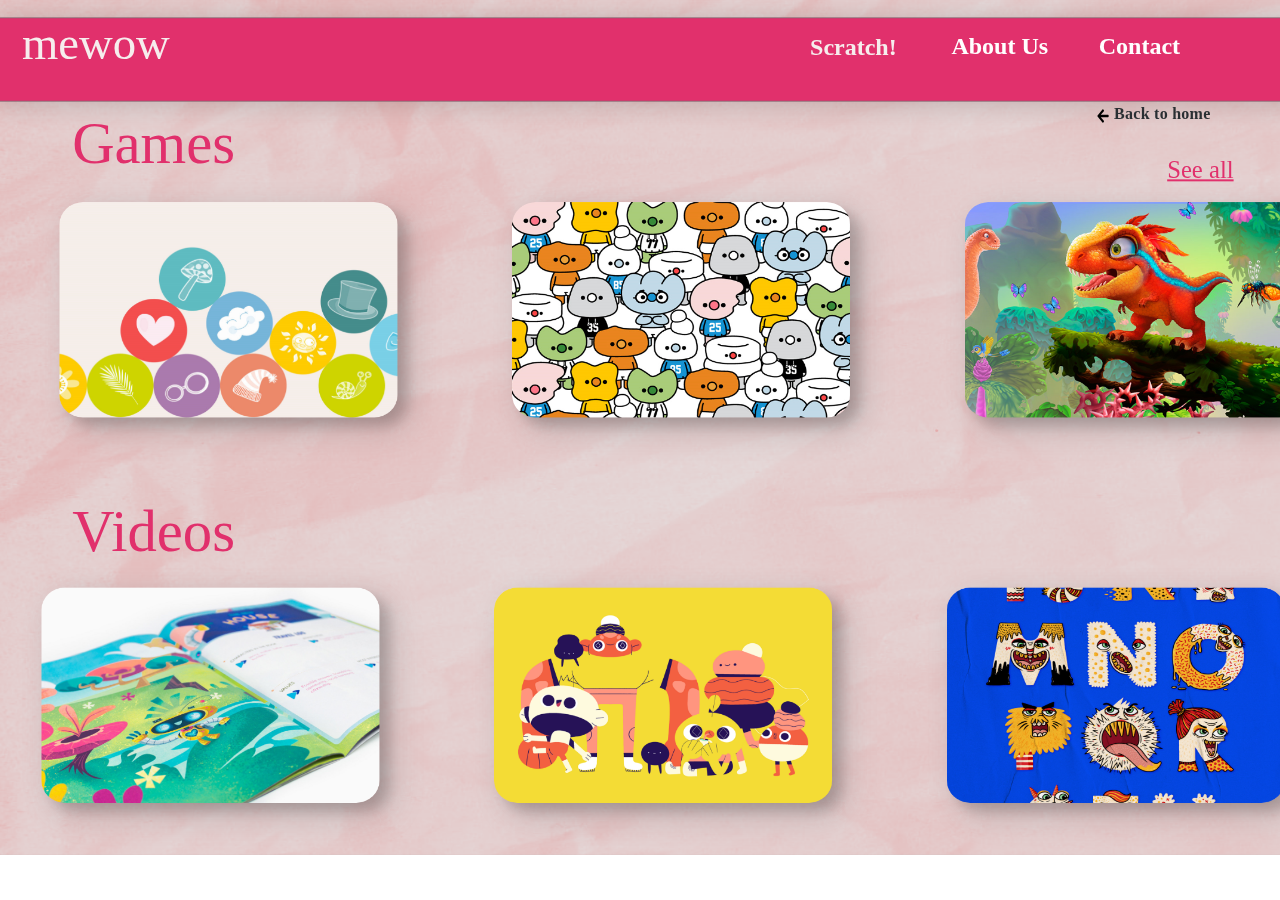
<file: SCRATCH.html>
<!DOCTYPE html>
<html>
<head>
<meta charset="utf-8"/>
<meta http-equiv="X-UA-Compatible" content="IE=edge"/>
<meta name="viewport" content="width=device-width, initial-scale=1.0">
<title>SCRATCH</title>
<link rel="stylesheet" type="text/css" id="applicationStylesheet" href="SCRATCH.css"/>
<script id="applicationScript" type="text/javascript" src="SCRATCH.js"></script>
</head>
<body>
<div id="SCRATCH">
	<img id="photo-1586075010923-2dd4570fb3" src="images/photo-1586075010923-2dd4570fb3.png" srcset="images/photo-1586075010923-2dd4570fb3.png 1x, images/photo-1586075010923-2dd4570fb3@2x.png 2x">
	<svg class="Path_1" viewBox="0 0 1925 121.5">
		<path id="Path_1" d="M 0 0 L 1924.999877929688 0 L 1924.999877929688 121.5 L 0 121.5 L 0 0 Z">
		</path>
	</svg>
	<div id="mewow">
		<span>mewow</span>
	</div>
	<div id="Component_11__21" class="Component_11___21">
		<div id="About_Us">
			<span><a href="ABOUT.html">About Us</a></span>
		</div>
		<svg class="Line_2" viewBox="0 0 143 12">
			<path id="Line_2" d="M 0 0 L 143 0">
			</path>
		</svg>
	</div>
	<div id="Component_12__11" class="Component_12___11">
		<div id="Component_15__1" class="Component_15___1">
			<div id="Contact">
				<span><a href="CONTACT.html">Contact</a></span>
			</div>
		</div>
		<svg class="Line_3" viewBox="0 0 204 12">
			<path id="Line_3" d="M 0 0 L 204 0">
			</path>
		</svg>
	</div>
	<div id="Component_11__22" class="Component_11___22">
		<div id="Scratch">
			<span>Scratch! </span>
		</div>
		<svg class="Line_2_" viewBox="0 0 143 12">
			<path id="Line_2_" d="M 0 0 L 143 0">
			</path>
		</svg>
	</div>
	<div id="Games">
		<span>Games</span>
	</div>
	<div id="See_all">
		<span>See all</span>
	</div>
	<div id="Videos">
		<span>Videos</span>
	</div>
	<div id="Scroll_Group_1">
		<div id="Repeat_Grid_1">
			<div id="Repeat_Grid_1_0" class="">
				<img id="ea14b5962369015ea9bdcc37fb5" src="images/ea14b5962369015ea9bdcc37fb5.png" srcset="images/ea14b5962369015ea9bdcc37fb5.png 1x, images/ea14b5962369015ea9bdcc37fb5@2x.png 2x">
				<img id="ID51c77c982191995ed75a74b1cc4" src="images/ID51c77c982191995ed75a74b1cc4.png" srcset="images/ID51c77c982191995ed75a74b1cc4.png 1x, images/ID51c77c982191995ed75a74b1cc4@2x.png 2x">
				<img id="e1e2311062101115f8aa4318d1f9" src="images/e1e2311062101115f8aa4318d1f9.png" srcset="images/e1e2311062101115f8aa4318d1f9.png 1x, images/e1e2311062101115f8aa4318d1f9@2x.png 2x">
			</div>
			<div id="Repeat_Grid_1_1" class="">
				<img id="ea14b5962369015ea9bdcc37fb5_be" src="images/ea14b5962369015ea9bdcc37fb5_be.png" srcset="images/ea14b5962369015ea9bdcc37fb5_be.png 1x, images/ea14b5962369015ea9bdcc37fb5_be@2x.png 2x">
				<img id="ID51c77c982191995ed75a74b1cc4_bf" src="images/ID51c77c982191995ed75a74b1cc4_bf.png" srcset="images/ID51c77c982191995ed75a74b1cc4_bf.png 1x, images/ID51c77c982191995ed75a74b1cc4_bf@2x.png 2x">
				<img id="e1e2311062101115f8aa4318d1f9_bg" src="images/e1e2311062101115f8aa4318d1f9_bg.png" srcset="images/e1e2311062101115f8aa4318d1f9_bg.png 1x, images/e1e2311062101115f8aa4318d1f9_bg@2x.png 2x">
			</div>
		</div>
	</div>
	<div id="Scroll_Group_3">
		<div id="Repeat_Grid_3">
			<div id="Repeat_Grid_3_0" class="">
				<div id="Scroll_Group_2">
					<div id="Repeat_Grid_2">
						<div id="Repeat_Grid_2_0" class="">
							<img id="ID462daf720412275d52b2d62c02c" src="images/ID462daf720412275d52b2d62c02c.png" srcset="images/ID462daf720412275d52b2d62c02c.png 1x,images/ID462daf720412275d52b2d62c02c@2x.png 2x">
							<img id="d2bfc61020741055f2dd3f4ee60d" src="images/d2bfc61020741055f2dd3f4ee60d.png" srcset="images/d2bfc61020741055f2dd3f4ee60d.png 1x, images/d2bfc61020741055f2dd3f4ee60d@2x.png 2x">
							<img id="ID33fdf6832124955d35d789ee6ff" src="images/ID33fdf6832124955d35d789ee6ff.png" srcset="images/ID33fdf6832124955d35d789ee6ff.png 1x, images/ID33fdf6832124955d35d789ee6ff@2x.png 2x">
						</div>
					</div>
				</div>
			</div>
			<div id="Repeat_Grid_3_1" class="">
				<div id="Scroll_Group_2_br">
					<div id="Repeat_Grid_2_bs">
						<div id="Repeat_Grid_2_bs_0" class="">
							<img id="ID462daf720412275d52b2d62c02c_bu" src="images/ID462daf720412275d52b2d62c02c_bu.png" srcset="images/ID462daf720412275d52b2d62c02c_bu.png 1x, images/ID462daf720412275d52b2d62c02c_bu@2x.png 2x">
							<img id="d2bfc61020741055f2dd3f4ee60d_bv" src="images/d2bfc61020741055f2dd3f4ee60d_bv.png" srcset="images/d2bfc61020741055f2dd3f4ee60d_bv.png 1x, images/d2bfc61020741055f2dd3f4ee60d_bv@2x.png 2x">
							<img id="ID33fdf6832124955d35d789ee6ff_bw" src="images/ID33fdf6832124955d35d789ee6ff_bw.png" srcset="images/ID33fdf6832124955d35d789ee6ff_bw.png 1x, images/ID33fdf6832124955d35d789ee6ff_bw@2x.png 2x">
						</div>
					</div>
				</div>
			</div>
		</div>
	</div>
	<div onclick="application.goToTargetView(event)" id="Component_53__2" class="Component_53___2">
		<svg class="Icon_awesome-arrow-left" viewBox="-0.004 2.647 16.897 20">
			<path id="Icon_awesome-arrow-left" d="M 9.70911979675293 21.3076286315918 L 8.871919631958008 22.3243408203125 C 8.517430305480957 22.75484466552734 7.9442138671875 22.75484466552734 7.593495845794678 22.3243408203125 L 0.2623514235019684 13.42580795288086 C -0.09213808178901672 12.99530601501465 -0.09213808178901672 12.29917812347412 0.2623514235019684 11.87325859069824 L 7.593495845794678 2.970141172409058 C 7.94798469543457 2.539640665054321 8.521202087402344 2.539640665054321 8.871919631958008 2.970141172409058 L 9.70911979675293 3.986855030059814 C 10.06737995147705 4.421935558319092 10.05983734130859 5.131803035736084 9.694034576416016 5.557723999023438 L 5.149781227111816 10.81532573699951 L 15.98810863494873 10.81532573699951 C 16.48967361450195 10.81532573699951 16.8931884765625 11.30536460876465 16.8931884765625 11.91447639465332 L 16.8931884765625 13.38000965118408 C 16.8931884765625 13.98912048339844 16.48967361450195 14.47915744781494 15.98810863494873 14.47915744781494 L 5.149781227111816 14.47915744781494 L 9.694034576416016 19.73675918579102 C 10.06360912322998 20.16268157958984 10.07115077972412 20.87255096435547 9.70911979675293 21.3076286315918 Z">
			</path>
		</svg>
		<div id="Back_to_home">
			<span>Back to home</span>
		</div>
	</div>
</div>
</body>
</html>
</file>
<file: HOME.css>
.mediaViewInfo {
	--web-view-name: HOME;
	--web-view-id: HOME;
	--web-scale-to-fit: true;
	--web-scale-to-fit-type: width;
	--web-scale-on-resize: true;
	--web-center-horizontally: true;
	--web-enable-deep-linking: true;
}
:root {
	--web-view-ids: HOME;
}
* {
	margin: 0;
	padding: 0;
	box-sizing: border-box;
	border: none;
}
#HOME {
	position: absolute;
	width: 1920px;
	height: 1080px;
	background-color: rgba(228,172,172,1);
	overflow: hidden;
	--web-view-name: HOME;
	--web-view-id: HOME;
	--web-scale-to-fit: true;
	--web-scale-to-fit-type: width;
	--web-scale-on-resize: true;
	--web-center-horizontally: true;
	--web-enable-deep-linking: true;
}
#Path_1 {
	fill: rgba(225,48,108,1);
	stroke: rgba(112,112,112,1);
	stroke-width: 1px;
	stroke-linejoin: miter;
	stroke-linecap: butt;
	stroke-miterlimit: 4;
	shape-rendering: auto;
}
.Path_1 {
	filter: drop-shadow(0px 3px 19px rgba(0, 0, 0, 0.161));
	overflow: visible;
	position: absolute;
	width: 1982px;
	height: 178.5px;
	left: -2px;
	top: 0px;
	transform: matrix(1,0,0,1,0,0);
}
#photo-1586075010923-2dd4570fb3 {
	mix-blend-mode: lighten;
	position: absolute;
	width: 1923px;
	height: 959px;
	left: 0px;
	top: 121px;
	overflow: visible;
}
#Lets_get_started {
	left: 757px;
	top: 636px;
	position: absolute;
	overflow: visible;
	width: 407px;
	white-space: nowrap;
	text-align: left;
	font-family: Axiforma;
	font-style: normal;
	font-weight: bold;
	font-size: 46px;
	color: rgba(149,73,74,1);
}
#Component_11__1 {
	position: absolute;
	width: 170.5px;
	height: 55.5px;
	left: 1420.5px;
	top: 48px;
	overflow: visible;
}
#About_Us {
	left: 6.5px;
	top: 0px;
	position: absolute;
	overflow: visible;
	width: 165px;
	white-space: nowrap;
	text-align: left;
	font-family: Axiforma;
	font-style: normal;
	font-weight: bold;
	font-size: 36px;
	color: rgba(246,237,237,1);
}
#Line_2 {
	opacity: 0;
	fill: transparent;
	stroke: rgba(196,112,182,1);
	stroke-width: 12px;
	stroke-linejoin: miter;
	stroke-linecap: butt;
	stroke-miterlimit: 4;
	shape-rendering: auto;
}
.Line_2 {
	overflow: visible;
	position: absolute;
	width: 143px;
	height: 12px;
	left: 0px;
	top: 55.5px;
	transform: matrix(1,0,0,1,0,0);
}
#Already_a_member____ {
	left: 723px;
	top: 945px;
	position: absolute;
	overflow: visible;
	width: 331px;
	white-space: nowrap;
	text-align: left;
	font-family: Axiforma;
	font-style: normal;
	font-weight: bold;
	font-size: 30px;
	color: rgba(149,73,74,1);
}
#Component_17__1 {
	position: absolute;
	width: 300px;
	height: 300px;
	left: 1053px;
	top: 945px;
	overflow: visible;
}
#Login {
	left: 0px;
	top: 0px;
	position: absolute;
	overflow: visible;
	width: 301px;
	height: 300px;
	text-align: left;
	font-family: Axiforma;
	font-style: normal;
	font-weight: bold;
	font-size: 30px;
	color: rgba(149,73,74,1);
}
#Line_5 {
	opacity: 0;
	fill: transparent;
	stroke: rgba(112,112,112,1);
	stroke-width: 1px;
	stroke-linejoin: miter;
	stroke-linecap: butt;
	stroke-miterlimit: 4;
	shape-rendering: auto;
}
.Line_5 {
	overflow: visible;
	position: absolute;
	width: 73px;
	height: 1px;
	left: 9.5px;
	top: 30.5px;
	transform: matrix(1,0,0,1,0,0);
}
#Component_12__3 {
	position: absolute;
	width: 380.5px;
	height: 55.5px;
	left: 1648px;
	top: 48px;
	overflow: visible;
}
#Component_15__1 {
	position: absolute;
	width: 153px;
	height: 36px;
	left: 0px;
	top: 0px;
	overflow: visible;
}
#Contact {
	left: 0px;
	top: 0px;
	position: absolute;
	overflow: visible;
	width: 154px;
	white-space: nowrap;
	text-align: left;
	font-family: Axiforma;
	font-style: normal;
	font-weight: bold;
	font-size: 36px;
	color: rgba(246,237,237,1);
}
#Line_3 {
	opacity: 0;
	fill: transparent;
	stroke: rgba(196,112,182,1);
	stroke-width: 12px;
	stroke-linejoin: miter;
	stroke-linecap: butt;
	stroke-miterlimit: 4;
	shape-rendering: auto;
}
.Line_3 {
	overflow: visible;
	position: absolute;
	width: 204px;
	height: 12px;
	left: 176.5px;
	top: 55.5px;
	transform: matrix(1,0,0,1,0,0);
}
#Component_17__2 {
	position: absolute;
	width: 300px;
	height: 300px;
	left: 1053px;
	top: 945px;
	overflow: visible;
}
#Login_ {
	left: 0px;
	top: 0px;
	position: absolute;
	overflow: visible;
	width: 301px;
	height: 300px;
	text-align: left;
	font-family: Axiforma;
	font-style: normal;
	font-weight: bold;
	font-size: 30px;
	color: rgba(149,73,74,1);
}
#Line_5_ {
	fill: transparent;
	stroke: rgba(112,112,112,1);
	stroke-width: 1px;
	stroke-linejoin: miter;
	stroke-linecap: butt;
	stroke-miterlimit: 4;
	shape-rendering: auto;
}
.Line_5_ {
	overflow: visible;
	position: absolute;
	width: 86.012px;
	height: 2px;
	left: 0.5px;
	top: 29.5px;
	transform: matrix(1,0,0,1,0,0);
}
#Component_11__2 {
	position: absolute;
	width: 173.5px;
	height: 55.5px;
	left: 1219px;
	top: 48px;
	overflow: visible;
}
#__Scratch {
	left: 0px;
	top: 0px;
	position: absolute;
	overflow: visible;
	width: 174px;
	white-space: nowrap;
	text-align: left;
	font-family: Axiforma;
	font-style: normal;
	font-weight: bold;
	font-size: 36px;
	color: rgba(246,237,237,1);
}
#Line_2_ba {
	opacity: 0;
	fill: transparent;
	stroke: rgba(196,112,182,1);
	stroke-width: 12px;
	stroke-linejoin: miter;
	stroke-linecap: butt;
	stroke-miterlimit: 4;
	shape-rendering: auto;
}
.Line_2_ba {
	overflow: visible;
	position: absolute;
	width: 146px;
	height: 12px;
	left: 27.5px;
	top: 55.5px;
	transform: matrix(1,0,0,1,0,0);
}
#Component_20__1 {
	position: absolute;
	width: 302px;
	height: 155px;
	left: 793px;
	top: 753px;
	overflow: visible;
}
#Rectangle_2 {
	fill: rgba(239,23,23,1);
	stroke: rgba(112,112,112,1);
	stroke-width: 1px;
	stroke-linejoin: miter;
	stroke-linecap: butt;
	stroke-miterlimit: 4;
	shape-rendering: auto;
}
.Rectangle_2 {
	position: absolute;
	overflow: visible;
	width: 302px;
	height: 155px;
	left: 0px;
	top: 0px;
}
#Join_us {
	text-decoration: none;
	left: 57px;
	top: 40px;
	position: absolute;
	overflow: visible;
	width: 193px;
	white-space: nowrap;
	text-align: left;
	font-family: Axiforma;
	font-style: normal;
	font-weight: lighter;
	font-size: 53px;
	color: rgba(235,233,233,1);
}
#mewow {
	left: 33px;
	top: 26px;
	position: absolute;
	overflow: visible;
	width: 271px;
	white-space: nowrap;
	text-align: left;
	font-family: Axiforma;
	font-style: normal;
	font-weight: lighter;
	font-size: 70px;
	color: rgba(246,237,237,1);
}
#hiclipartcom {
	position: absolute;
	width: 567px;
	height: 567px;
	left: 693px;
	top: 61px;
	overflow: visible;
}
#Your_purr-fect_pal_to_learn_wi {
	left: 767px;
	top: 541px;
	position: absolute;
	overflow: visible;
	width: 388px;
	white-space: nowrap;
	text-align: left;
	font-family: Axiforma;
	font-style: italic;
	font-weight: normal;
	font-size: 25px;
	color: rgba(243,36,129,1);
}

a{
	color: white;
	text-decoration: none;

}
a:hover{
	color: maroon;
}
</file>
<file: index.css>
.mediaViewInfo {
	--web-view-name: HOME;
	--web-view-id: HOME;
	--web-scale-to-fit: true;
	--web-scale-to-fit-type: width;
	--web-scale-on-resize: true;
	--web-center-horizontally: true;
	--web-enable-deep-linking: true;
}
:root {
	--web-view-ids: HOME;
}
* {
	margin: 0;
	padding: 0;
	box-sizing: border-box;
	border: none;
}
#HOME {
	position: absolute;
	width: 1920px;
	height: 1080px;
	background-color: rgba(228,172,172,1);
	overflow: hidden;
	--web-view-name: HOME;
	--web-view-id: HOME;
	--web-scale-to-fit: true;
	--web-scale-to-fit-type: width;
	--web-scale-on-resize: true;
	--web-center-horizontally: true;
	--web-enable-deep-linking: true;
}
#Path_1 {
	fill: rgba(225,48,108,1);
	stroke: rgba(112,112,112,1);
	stroke-width: 1px;
	stroke-linejoin: miter;
	stroke-linecap: butt;
	stroke-miterlimit: 4;
	shape-rendering: auto;
}
.Path_1 {
	filter: drop-shadow(0px 3px 19px rgba(0, 0, 0, 0.161));
	overflow: visible;
	position: absolute;
	width: 1982px;
	height: 178.5px;
	left: -2px;
	top: 0px;
	transform: matrix(1,0,0,1,0,0);
}
#photo-1586075010923-2dd4570fb3 {
	mix-blend-mode: lighten;
	position: absolute;
	width: 1923px;
	height: 959px;
	left: 0px;
	top: 121px;
	overflow: visible;
}
#Lets_get_started {
	left: 757px;
	top: 636px;
	position: absolute;
	overflow: visible;
	width: 407px;
	white-space: nowrap;
	text-align: left;
	font-family: Axiforma;
	font-style: normal;
	font-weight: bold;
	font-size: 46px;
	color: rgba(149,73,74,1);
}
#Component_11__1 {
	position: absolute;
	width: 170.5px;
	height: 55.5px;
	left: 1420.5px;
	top: 48px;
	overflow: visible;
}
#About_Us {
	left: 6.5px;
	top: 0px;
	position: absolute;
	overflow: visible;
	width: 165px;
	white-space: nowrap;
	text-align: left;
	font-family: Axiforma;
	font-style: normal;
	font-weight: bold;
	font-size: 36px;
	color: rgba(246,237,237,1);
}
#Line_2 {
	opacity: 0;
	fill: transparent;
	stroke: rgba(196,112,182,1);
	stroke-width: 12px;
	stroke-linejoin: miter;
	stroke-linecap: butt;
	stroke-miterlimit: 4;
	shape-rendering: auto;
}
.Line_2 {
	overflow: visible;
	position: absolute;
	width: 143px;
	height: 12px;
	left: 0px;
	top: 55.5px;
	transform: matrix(1,0,0,1,0,0);
}
#Already_a_member____ {
	left: 723px;
	top: 945px;
	position: absolute;
	overflow: visible;
	width: 331px;
	white-space: nowrap;
	text-align: left;
	font-family: Axiforma;
	font-style: normal;
	font-weight: bold;
	font-size: 30px;
	color: rgba(149,73,74,1);
}
#Component_17__1 {
	position: absolute;
	width: 300px;
	height: 300px;
	left: 1053px;
	top: 945px;
	overflow: visible;
}
#Login {
	left: 0px;
	top: 0px;
	position: absolute;
	overflow: visible;
	width: 301px;
	height: 300px;
	text-align: left;
	font-family: Axiforma;
	font-style: normal;
	font-weight: bold;
	font-size: 30px;
	color: rgba(149,73,74,1);
}
#Line_5 {
	opacity: 0;
	fill: transparent;
	stroke: rgba(112,112,112,1);
	stroke-width: 1px;
	stroke-linejoin: miter;
	stroke-linecap: butt;
	stroke-miterlimit: 4;
	shape-rendering: auto;
}
.Line_5 {
	overflow: visible;
	position: absolute;
	width: 73px;
	height: 1px;
	left: 9.5px;
	top: 30.5px;
	transform: matrix(1,0,0,1,0,0);
}
#Component_12__3 {
	position: absolute;
	width: 380.5px;
	height: 55.5px;
	left: 1648px;
	top: 48px;
	overflow: visible;
}
#Component_15__1 {
	position: absolute;
	width: 153px;
	height: 36px;
	left: 0px;
	top: 0px;
	overflow: visible;
}
#Contact {
	left: 0px;
	top: 0px;
	position: absolute;
	overflow: visible;
	width: 154px;
	white-space: nowrap;
	text-align: left;
	font-family: Axiforma;
	font-style: normal;
	font-weight: bold;
	font-size: 36px;
	color: rgba(246,237,237,1);
}
#Line_3 {
	opacity: 0;
	fill: transparent;
	stroke: rgba(196,112,182,1);
	stroke-width: 12px;
	stroke-linejoin: miter;
	stroke-linecap: butt;
	stroke-miterlimit: 4;
	shape-rendering: auto;
}
.Line_3 {
	overflow: visible;
	position: absolute;
	width: 204px;
	height: 12px;
	left: 176.5px;
	top: 55.5px;
	transform: matrix(1,0,0,1,0,0);
}
#Component_17__2 {
	position: absolute;
	width: 300px;
	height: 300px;
	left: 1053px;
	top: 945px;
	overflow: visible;
}
#Login_ {
	left: 0px;
	top: 0px;
	position: absolute;
	overflow: visible;
	width: 301px;
	height: 300px;
	text-align: left;
	font-family: Axiforma;
	font-style: normal;
	font-weight: bold;
	font-size: 30px;
	color: rgba(149,73,74,1);
}
#Line_5_ {
	fill: transparent;
	stroke: rgba(112,112,112,1);
	stroke-width: 1px;
	stroke-linejoin: miter;
	stroke-linecap: butt;
	stroke-miterlimit: 4;
	shape-rendering: auto;
}
.Line_5_ {
	overflow: visible;
	position: absolute;
	width: 86.012px;
	height: 2px;
	left: 0.5px;
	top: 29.5px;
	transform: matrix(1,0,0,1,0,0);
}
#Component_11__2 {
	position: absolute;
	width: 173.5px;
	height: 55.5px;
	left: 1219px;
	top: 48px;
	overflow: visible;
}
#__Scratch {
	left: 0px;
	top: 0px;
	position: absolute;
	overflow: visible;
	width: 174px;
	white-space: nowrap;
	text-align: left;
	font-family: Axiforma;
	font-style: normal;
	font-weight: bold;
	font-size: 36px;
	color: rgba(246,237,237,1);
}
#Line_2_ba {
	opacity: 0;
	fill: transparent;
	stroke: rgba(196,112,182,1);
	stroke-width: 12px;
	stroke-linejoin: miter;
	stroke-linecap: butt;
	stroke-miterlimit: 4;
	shape-rendering: auto;
}
.Line_2_ba {
	overflow: visible;
	position: absolute;
	width: 146px;
	height: 12px;
	left: 27.5px;
	top: 55.5px;
	transform: matrix(1,0,0,1,0,0);
}
#Component_20__1 {
	position: absolute;
	width: 302px;
	height: 155px;
	left: 793px;
	top: 753px;
	overflow: visible;
}
#Rectangle_2 {
	fill: rgba(239,23,23,1);
	stroke: rgba(112,112,112,1);
	stroke-width: 1px;
	stroke-linejoin: miter;
	stroke-linecap: butt;
	stroke-miterlimit: 4;
	shape-rendering: auto;
}
.Rectangle_2 {
	position: absolute;
	overflow: visible;
	width: 302px;
	height: 155px;
	left: 0px;
	top: 0px;
}
#Join_us {
	text-decoration: none;
	left: 57px;
	top: 40px;
	position: absolute;
	overflow: visible;
	width: 193px;
	white-space: nowrap;
	text-align: left;
	font-family: Axiforma;
	font-style: normal;
	font-weight: lighter;
	font-size: 53px;
	color: rgba(235,233,233,1);
}
#mewow {
	left: 33px;
	top: 26px;
	position: absolute;
	overflow: visible;
	width: 271px;
	white-space: nowrap;
	text-align: left;
	font-family: Axiforma;
	font-style: normal;
	font-weight: lighter;
	font-size: 70px;
	color: rgba(246,237,237,1);
}
#hiclipartcom {
	position: absolute;
	width: 567px;
	height: 567px;
	left: 693px;
	top: 61px;
	overflow: visible;
}
#Your_purr-fect_pal_to_learn_wi {
	left: 767px;
	top: 541px;
	position: absolute;
	overflow: visible;
	width: 388px;
	white-space: nowrap;
	text-align: left;
	font-family: Axiforma;
	font-style: italic;
	font-weight: normal;
	font-size: 25px;
	color: rgba(243,36,129,1);
}

a{
	color: white;
	text-decoration: none;

}
a:hover{
	color: maroon;
}
</file>
<file: ABOUT.css>
.mediaViewInfo {
	--web-view-name: ABOUT;
	--web-view-id: ABOUT;
	--web-scale-to-fit: true;
	--web-scale-to-fit-type: width;
	--web-scale-on-resize: true;
	--web-center-horizontally: true;
	--web-enable-deep-linking: true;
}
:root {
	--web-view-ids: ABOUT;
}
* {
	margin: 0;
	padding: 0;
	box-sizing: border-box;
	border: none;
}
#ABOUT {
	position: absolute;
	width: 1920px;
	height: 1080px;
	background-color: rgba(228,172,172,1);
	overflow: hidden;
	--web-view-name: ABOUT;
	--web-view-id: ABOUT;
	--web-scale-to-fit: true;
	--web-scale-to-fit-type: width;
	--web-scale-on-resize: true;
	--web-center-horizontally: true;
	--web-enable-deep-linking: true;
}
#photo-1586075010923-2dd4570fb3 {
	mix-blend-mode: lighten;
	position: absolute;
	width: 1943px;
	height: 1448px;
	left: -21px;
	top: -156px;
	overflow: visible;
}
#Path_1 {
	fill: rgba(225,48,108,1);
	stroke: rgba(112,112,112,1);
	stroke-width: 1px;
	stroke-linejoin: miter;
	stroke-linecap: butt;
	stroke-miterlimit: 4;
	shape-rendering: auto;
}
.Path_1 {
	filter: drop-shadow(0px 3px 19px rgba(0, 0, 0, 0.161));
	overflow: visible;
	position: absolute;
	width: 1982px;
	height: 178.5px;
	left: -2px;
	top: 0px;
	transform: matrix(1,0,0,1,0,0);
}
#mewow {
	left: 33px;
	top: 26px;
	position: absolute;
	overflow: visible;
	width: 271px;
	white-space: nowrap;
	text-align: left;
	font-family: Axiforma;
	font-style: normal;
	font-weight: lighter;
	font-size: 70px;
	color: rgba(246,237,237,1);
}
#Component_11__17 {
	position: absolute;
	width: 170.5px;
	height: 55.5px;
	left: 1420.5px;
	top: 48px;
	overflow: visible;
}
#About_Us {
	left: 6.5px;
	top: 0px;
	position: absolute;
	overflow: visible;
	width: 165px;
	white-space: nowrap;
	text-align: left;
	font-family: Axiforma;
	font-style: normal;
	font-weight: bold;
	font-size: 36px;
	color: rgba(246,237,237,1);
}
#Line_2 {
	opacity: 0;
	fill: transparent;
	stroke: rgba(196,112,182,1);
	stroke-width: 12px;
	stroke-linejoin: miter;
	stroke-linecap: butt;
	stroke-miterlimit: 4;
	shape-rendering: auto;
}
.Line_2 {
	overflow: visible;
	position: absolute;
	width: 143px;
	height: 12px;
	left: 0px;
	top: 55.5px;
	transform: matrix(1,0,0,1,0,0);
}
#Component_12__9 {
	position: absolute;
	width: 380.5px;
	height: 55.5px;
	left: 1648px;
	top: 48px;
	overflow: visible;
}
#Component_15__1 {
	position: absolute;
	width: 153px;
	height: 36px;
	left: 0px;
	top: 0px;
	overflow: visible;
}
#Contact {
	left: 0px;
	top: 0px;
	position: absolute;
	overflow: visible;
	width: 154px;
	white-space: nowrap;
	text-align: left;
	font-family: Axiforma;
	font-style: normal;
	font-weight: bold;
	font-size: 36px;
	color: rgba(246,237,237,1);
}
#Line_3 {
	opacity: 0;
	fill: transparent;
	stroke: rgba(196,112,182,1);
	stroke-width: 12px;
	stroke-linejoin: miter;
	stroke-linecap: butt;
	stroke-miterlimit: 4;
	shape-rendering: auto;
}
.Line_3 {
	overflow: visible;
	position: absolute;
	width: 204px;
	height: 12px;
	left: 176.5px;
	top: 55.5px;
	transform: matrix(1,0,0,1,0,0);
}
#Component_11__18 {
	position: absolute;
	width: 155.5px;
	height: 55.5px;
	left: 1202.5px;
	top: 48px;
	overflow: visible;
}
#Scratch {
	left: 0.5px;
	top: 0px;
	position: absolute;
	overflow: visible;
	width: 156px;
	white-space: nowrap;
	text-align: left;
	font-family: Axiforma;
	font-style: normal;
	font-weight: bold;
	font-size: 36px;
	color: rgba(246,237,237,1);
}
#Line_2_ {
	opacity: 0;
	fill: transparent;
	stroke: rgba(196,112,182,1);
	stroke-width: 12px;
	stroke-linejoin: miter;
	stroke-linecap: butt;
	stroke-miterlimit: 4;
	shape-rendering: auto;
}
.Line_2_ {
	overflow: visible;
	position: absolute;
	width: 143px;
	height: 12px;
	left: 0px;
	top: 55.5px;
	transform: matrix(1,0,0,1,0,0);
}
#Unleash_the_wow-factor_within_ {
	filter: drop-shadow(0px 2px 0px rgba(0, 0, 0, 0.161));
	left: 295px;
	top: 200px;
	position: absolute;
	overflow: visible;
	width: 772px;
	white-space: nowrap;
	text-align: left;
	font-family: Axiforma;
	font-style: normal;
	font-weight: lighter;
	font-size: 36px;
	color: rgba(226,48,107,1);
	letter-spacing: 0.05px;
}
#hiclipartcom_1 {
	opacity: 0.82;
	position: absolute;
	width: 825.62px;
	height: 712.73px;
	left: 1001.243px;
	top: 395.635px;
	overflow: visible;
}
#The_mewow_family_presents_to_y {
	left: 34px;
	top: 344px;
	position: absolute;
	overflow: visible;
	width: 1015px;
	white-space: nowrap;
	text-align: left;
	font-family: Axiforma;
	font-style: normal;
	font-weight: lighter;
	font-size: 29px;
	color: rgba(133,127,129,1);
	letter-spacing: 0.05px;
}


#Path_378 {
	fill: rgba(0,0,0,0);
	stroke: rgba(112,112,112,1);
	stroke-width: 1px;
	stroke-linejoin: miter;
	stroke-linecap: butt;
	stroke-miterlimit: 4;
	shape-rendering: auto;
}
.Path_378 {
	overflow: visible;
	position: absolute;
	width: 150px;
	height: 1px;
	left: 0px;
	top: 0px;
	transform: matrix(1,0,0,1,0,0);
}
#Component_37__1 {
	position: absolute;
	width: 130.833px;
	height: 1px;
	left: 33.5px;
	top: 892.5px;
	overflow: visible;
}

.Path_377 {
	overflow: visible;
	position: absolute;
	width: 130.833px;
	height: 1px;
	left: 0px;
	top: 0px;
	transform: matrix(1,0,0,1,0,0);
}
a{
	color: white;
	text-decoration: none;

}
a:hover{
	color: maroon;
}
</file>
<file: CONTACT.css>
.mediaViewInfo {
	--web-view-name: CONTACT;
	--web-view-id: CONTACT;
	--web-scale-to-fit: true;
	--web-scale-to-fit-type: width;
	--web-scale-on-resize: true;
	--web-center-horizontally: true;
	--web-enable-deep-linking: true;
}
:root {
	--web-view-ids: CONTACT;
}
* {
	margin: 0;
	padding: 0;
	box-sizing: border-box;
	border: none;
}
#CONTACT {
	position: absolute;
	width: 1920px;
	height: 1080px;
	background-color: rgba(228,172,172,1);
	overflow: hidden;
	--web-view-name: CONTACT;
	--web-view-id: CONTACT;
	--web-scale-to-fit: true;
	--web-scale-to-fit-type: width;
	--web-scale-on-resize: true;
	--web-center-horizontally: true;
	--web-enable-deep-linking: true;
}
#photo-1586075010923-2dd4570fb3 {
	mix-blend-mode: lighten;
	position: absolute;
	width: 2336px;
	height: 1448px;
	left: -374px;
	top: -230px;
	overflow: visible;
}
#Path_1 {
	fill: rgba(225,48,108,1);
	stroke: rgba(112,112,112,1);
	stroke-width: 1px;
	stroke-linejoin: miter;
	stroke-linecap: butt;
	stroke-miterlimit: 4;
	shape-rendering: auto;
}
.Path_1 {
	filter: drop-shadow(0px 3px 19px rgba(0, 0, 0, 0.161));
	overflow: visible;
	position: absolute;
	width: 1982px;
	height: 178.5px;
	left: -2px;
	top: 0px;
	transform: matrix(1,0,0,1,0,0);
}
#mewow {
	left: 33px;
	top: 26px;
	position: absolute;
	overflow: visible;
	width: 271px;
	white-space: nowrap;
	text-align: left;
	font-family: Axiforma;
	font-style: normal;
	font-weight: lighter;
	font-size: 70px;
	color: rgba(246,237,237,1);
}
#Component_11__19 {
	position: absolute;
	width: 170.5px;
	height: 55.5px;
	left: 1420.5px;
	top: 48px;
	overflow: visible;
}
#About_Us {
	left: 6.5px;
	top: 0px;
	position: absolute;
	overflow: visible;
	width: 165px;
	white-space: nowrap;
	text-align: left;
	font-family: Axiforma;
	font-style: normal;
	font-weight: bold;
	font-size: 36px;
	color: rgba(246,237,237,1);
}
#Line_2 {
	opacity: 0;
	fill: transparent;
	stroke: rgba(196,112,182,1);
	stroke-width: 12px;
	stroke-linejoin: miter;
	stroke-linecap: butt;
	stroke-miterlimit: 4;
	shape-rendering: auto;
}
.Line_2 {
	overflow: visible;
	position: absolute;
	width: 143px;
	height: 12px;
	left: 0px;
	top: 55.5px;
	transform: matrix(1,0,0,1,0,0);
}
#Component_12__10 {
	position: absolute;
	width: 380.5px;
	height: 55.5px;
	left: 1648px;
	top: 48px;
	overflow: visible;
}
#Component_15__1 {
	position: absolute;
	width: 153px;
	height: 36px;
	left: 0px;
	top: 0px;
	overflow: visible;
}
#Contact {
	left: 0px;
	top: 0px;
	position: absolute;
	overflow: visible;
	width: 154px;
	white-space: nowrap;
	text-align: left;
	font-family: Axiforma;
	font-style: normal;
	font-weight: bold;
	font-size: 36px;
	color: rgba(246,237,237,1);
}
#Line_3 {
	opacity: 0;
	fill: transparent;
	stroke: rgba(196,112,182,1);
	stroke-width: 12px;
	stroke-linejoin: miter;
	stroke-linecap: butt;
	stroke-miterlimit: 4;
	shape-rendering: auto;
}
.Line_3 {
	overflow: visible;
	position: absolute;
	width: 204px;
	height: 12px;
	left: 176.5px;
	top: 55.5px;
	transform: matrix(1,0,0,1,0,0);
}
#Component_11__20 {
	position: absolute;
	width: 155.5px;
	height: 55.5px;
	left: 1202.5px;
	top: 48px;
	overflow: visible;
}
#Scratch {
	left: 0.5px;
	top: 0px;
	position: absolute;
	overflow: visible;
	width: 156px;
	white-space: nowrap;
	text-align: left;
	font-family: Axiforma;
	font-style: normal;
	font-weight: bold;
	font-size: 36px;
	color: rgba(246,237,237,1);
}
#Line_2_ {
	opacity: 0;
	fill: transparent;
	stroke: rgba(196,112,182,1);
	stroke-width: 12px;
	stroke-linejoin: miter;
	stroke-linecap: butt;
	stroke-miterlimit: 4;
	shape-rendering: auto;
}
.Line_2_ {
	overflow: visible;
	position: absolute;
	width: 143px;
	height: 12px;
	left: 0px;
	top: 55.5px;
	transform: matrix(1,0,0,1,0,0);
}
#CONTACT_US {
	left: 712px;
	top: 187px;
	position: absolute;
	overflow: visible;
	width: 359px;
	white-space: nowrap;
	text-align: left;
	font-family: Axiforma;
	font-style: normal;
	font-weight: lighter;
	font-size: 56px;
	color: rgba(225,48,108,1);
	letter-spacing: 0.05px;
}
# {
	left: 1201px;
	top: 764px;
	position: absolute;
	overflow: visible;
	width: 1px;
	white-space: nowrap;
	text-align: left;
	font-family: Axiforma;
	font-style: normal;
	font-weight: lighter;
	font-size: 36px;
	color: rgba(226,48,107,1);
	letter-spacing: 0.05px;
}
#WhatsApp_Image_2020-10-28_at_1 {
	position: absolute;
	width: 447px;
	height: 475px;
	left: 770px;
	top: 596px;
	overflow: visible;
}
#Component_38__1 {
	position: absolute;
	width: 477.227px;
	height: 63.337px;
	left: 1266.773px;
	top: 419.668px;
	overflow: visible;
}
#Icon_awesome-instagram {
	fill: rgba(0,0,0,1);
}
.Icon_awesome-instagram {
	overflow: visible;
	position: absolute;
	width: 69.227px;
	height: 63.332px;
	left: 0px;
	top: 0px;
	transform: matrix(1,0,0,1,0,0);
}
#Icon_awesome-youtube {
	fill: rgba(0,0,0,1);
}
.Icon_awesome-youtube {
	overflow: visible;
	position: absolute;
	width: 78px;
	height: 63.337px;
	left: 265.227px;
	top: 0px;
	transform: matrix(1,0,0,1,0,0);
}
#Icon_awesome-linkedin-in {
	fill: rgba(0,0,0,1);
}
.Icon_awesome-linkedin-in {
	overflow: visible;
	position: absolute;
	width: 55.55px;
	height: 61.332px;
	left: 421.677px;
	top: 0px;
	transform: matrix(1,0,0,1,0,0);
}
#Icon_awesome-facebook-f {
	fill: rgba(0,0,0,1);
}
.Icon_awesome-facebook-f {
	overflow: visible;
	position: absolute;
	width: 40px;
	height: 62px;
	left: 147.227px;
	top: 0.332px;
	transform: matrix(1,0,0,1,0,0);
}
#Also_find_us_at {
	left: 1326px;
	top: 350px;
	position: absolute;
	overflow: visible;
	width: 305px;
	white-space: nowrap;
	text-align: left;
	font-family: Axiforma;
	font-style: normal;
	font-weight: lighter;
	font-size: 43px;
	color: rgba(225,48,108,1);
	letter-spacing: 0.05px;
}
#Icon_material-location-on {
	fill: rgba(0,0,0,1);
}
.Icon_material-location-on {
	overflow: visible;
	position: absolute;
	width: 42.25px;
	height: 60px;
	left: 147.075px;
	top: 350px;
	transform: matrix(1,0,0,1,0,0);
}
#Icon_material-email {
	fill: rgba(0,0,0,1);
}
.Icon_material-email {
	overflow: visible;
	position: absolute;
	width: 50.721px;
	height: 44.814px;
	left: 147px;
	top: 602px;
	transform: matrix(1,0,0,1,0,0);
}
#XIXC-18_Central_Perk_Building_ {
	left: 212px;
	top: 350px;
	position: absolute;
	overflow: visible;
	width: 479px;
	white-space: nowrap;
	text-align: left;
	font-family: Axiforma;
	font-style: normal;
	font-weight: bold;
	font-size: 30px;
	color: rgba(77,72,73,1);
	letter-spacing: 0.05px;
}
#Mob_7012399976 {
	left: 212px;
	top: 494px;
	position: absolute;
	overflow: visible;
	width: 260px;
	white-space: nowrap;
	text-align: left;
	font-family: Axiforma;
	font-style: normal;
	font-weight: bold;
	font-size: 30px;
	color: rgba(77,72,73,1);
	letter-spacing: 0.05px;
}
#mewoworld20gmailcom {
	left: 212px;
	top: 612px;
	position: absolute;
	overflow: visible;
	width: 412px;
	white-space: nowrap;
	text-align: left;
	font-family: Axiforma;
	font-style: normal;
	font-weight: bold;
	font-size: 30px;
	color: rgba(77,72,73,1);
	letter-spacing: 0.05px;
}
#Icon_awesome-phone-alt {
	fill: rgba(0,0,0,1);
}
.Icon_awesome-phone-alt {
	overflow: visible;
	position: absolute;
	width: 43.838px;
	height: 47.586px;
	left: 145px;
	top: 482px;
	transform: matrix(1,0,0,1,0,0);
}
a{
	color: white;
	text-decoration: none;

}
a:hover{
	color: maroon;
}
</file>
<file: SCRATCH.css>
.mediaViewInfo {
	--web-view-name: SCRATCH;
	--web-view-id: SCRATCH;
	--web-scale-to-fit: true;
	--web-scale-to-fit-type: width;
	--web-scale-on-resize: true;
	--web-center-horizontally: true;
	--web-enable-deep-linking: true;
}
:root {
	--web-view-ids: SCRATCH;
}
a{
	color: white;
	text-decoration: none;

}
a:hover{
	color: maroon;
}
* {
	margin: 0;
	padding: 0;
	box-sizing: border-box;
	border: none;
}
#SCRATCH {
	position: absolute;
	width: 1920px;
	height: 1282px;
	background-color: rgba(228,172,172,1);
	overflow: hidden;
	--web-view-name: SCRATCH;
	--web-view-id: SCRATCH;
	--web-scale-to-fit: true;
	--web-scale-to-fit-type: width;
	--web-scale-on-resize: true;
	--web-center-horizontally: true;
	--web-enable-deep-linking: true;
}
@keyframes fadein {

	0% {
		opacity: 0;
	}
	100% {
		opacity: 1;
	}

}
#photo-1586075010923-2dd4570fb3 {
	mix-blend-mode: lighten;
	position: absolute;
	width: 1943px;
	height: 1448px;
	left: -21px;
	top: -156px;
	overflow: visible;
}
#Path_1 {
	fill: rgba(225,48,108,1);
	stroke: rgba(112,112,112,1);
	stroke-width: 1px;
	stroke-linejoin: miter;
	stroke-linecap: butt;
	stroke-miterlimit: 4;
	shape-rendering: auto;
}
.Path_1 {
	filter: drop-shadow(0px 3px 19px rgba(0, 0, 0, 0.161));
	overflow: visible;
	position: absolute;
	width: 1982px;
	height: 178.5px;
	left: -5px;
	top: 0px;
	transform: matrix(1,0,0,1,0,0);
}
#mewow {
	left: 33px;
	top: 26px;
	position: absolute;
	overflow: visible;
	width: 271px;
	white-space: nowrap;
	text-align: left;
	font-family: Axiforma;
	font-style: normal;
	font-weight: lighter;
	font-size: 70px;
	color: rgba(246,237,237,1);
}
#Component_11__21 {
	position: absolute;
	width: 170.5px;
	height: 55.5px;
	left: 1420.5px;
	top: 48px;
	overflow: visible;
}
#About_Us {
	left: 6.5px;
	top: 0px;
	position: absolute;
	overflow: visible;
	width: 165px;
	white-space: nowrap;
	text-align: left;
	font-family: Axiforma;
	font-style: normal;
	font-weight: bold;
	font-size: 36px;
	color: rgba(246,237,237,1);
}
#Line_2 {
	opacity: 0;
	fill: transparent;
	stroke: rgba(196,112,182,1);
	stroke-width: 12px;
	stroke-linejoin: miter;
	stroke-linecap: butt;
	stroke-miterlimit: 4;
	shape-rendering: auto;
}
.Line_2 {
	overflow: visible;
	position: absolute;
	width: 143px;
	height: 12px;
	left: 0px;
	top: 55.5px;
	transform: matrix(1,0,0,1,0,0);
}
#Component_12__11 {
	position: absolute;
	width: 380.5px;
	height: 55.5px;
	left: 1648px;
	top: 48px;
	overflow: visible;
}
#Component_15__1 {
	position: absolute;
	width: 153px;
	height: 36px;
	left: 0px;
	top: 0px;
	overflow: visible;
}
#Contact {
	left: 0px;
	top: 0px;
	position: absolute;
	overflow: visible;
	width: 154px;
	white-space: nowrap;
	text-align: left;
	font-family: Axiforma;
	font-style: normal;
	font-weight: bold;
	font-size: 36px;
	color: rgba(246,237,237,1);
}
#Line_3 {
	opacity: 0;
	fill: transparent;
	stroke: rgba(196,112,182,1);
	stroke-width: 12px;
	stroke-linejoin: miter;
	stroke-linecap: butt;
	stroke-miterlimit: 4;
	shape-rendering: auto;
}
.Line_3 {
	overflow: visible;
	position: absolute;
	width: 204px;
	height: 12px;
	left: 176.5px;
	top: 55.5px;
	transform: matrix(1,0,0,1,0,0);
}
#Component_11__22 {
	position: absolute;
	width: 155.5px;
	height: 54.5px;
	left: 1214.5px;
	top: 49px;
	overflow: visible;
}
#Scratch {
	left: 0.5px;
	top: 0px;
	position: absolute;
	overflow: visible;
	width: 156px;
	white-space: nowrap;
	text-align: left;
	font-family: Axiforma;
	font-style: normal;
	font-weight: bold;
	font-size: 36px;
	color: rgba(246,237,237,1);
}
#Line_2_ {
	opacity: 0;
	fill: transparent;
	stroke: rgba(196,112,182,1);
	stroke-width: 12px;
	stroke-linejoin: miter;
	stroke-linecap: butt;
	stroke-miterlimit: 4;
	shape-rendering: auto;
}
.Line_2_ {
	overflow: visible;
	position: absolute;
	width: 143px;
	height: 12px;
	left: 0px;
	top: 54.5px;
	transform: matrix(1,0,0,1,0,0);
}
#Games {
	left: 74px;
	top: 164px;
	position: absolute;
	overflow: visible;
	width: 313px;
	white-space: nowrap;
	text-align: center;
	font-family: Axiforma;
	font-style: normal;
	font-weight: normal;
	font-size: 88px;
	color: rgba(225,48,108,1);
}
#See_all {
	left: 1740px;
	top: 233px;
	position: absolute;
	overflow: visible;
	width: 121px;
	white-space: nowrap;
	text-align: center;
	font-family: Axiforma;
	font-style: normal;
	font-weight: normal;
	font-size: 37px;
	color: rgba(225,48,108,1);
	text-decoration: underline;
}
#Videos {
	left: 82px;
	top: 746px;
	position: absolute;
	overflow: visible;
	width: 297px;
	white-space: nowrap;
	text-align: center;
	font-family: Axiforma;
	font-style: normal;
	font-weight: normal;
	font-size: 88px;
	color: rgba(225,48,108,1);
}
#Scroll_Group_1 {
	mix-blend-mode: normal;
	position: absolute;
	width: 1941px;
	height: 445px;
	left: -21px;
	top: 270px;
	overflow: visible;
}
#Repeat_Grid_1 {
	position: absolute;
	width: 2551px;
	height: 445px;
	left: 78px;
	top: 0px;
	overflow: hidden;
}
#Repeat_Grid_1_0 {
	position: absolute;
	width: 1924px;
	height: 379px;
	left: 17px;
	top: 18px;
	overflow: visible;
}
#ea14b5962369015ea9bdcc37fb5 {
	filter: drop-shadow(16px 15px 22px rgba(0, 0, 0, 0.161));
	position: absolute;
	width: 566px;
	height: 379px;
	left: 0px;
	top: 0px;
	overflow: visible;
}
#ID51c77c982191995ed75a74b1cc4 {
	filter: drop-shadow(16px 15px 22px rgba(0, 0, 0, 0.161));
	position: absolute;
	width: 566px;
	height: 379px;
	left: 679px;
	top: 0px;
	overflow: visible;
}
#e1e2311062101115f8aa4318d1f9 {
	filter: drop-shadow(16px 15px 22px rgba(0, 0, 0, 0.161));
	position: absolute;
	width: 566px;
	height: 379px;
	left: 1358px;
	top: 0px;
	overflow: visible;
}
#Repeat_Grid_1_1 {
	position: absolute;
	width: 1924px;
	height: 379px;
	left: 2027px;
	top: 18px;
	overflow: visible;
}
#ea14b5962369015ea9bdcc37fb5_be {
	filter: drop-shadow(16px 15px 22px rgba(0, 0, 0, 0.161));
	position: absolute;
	width: 566px;
	height: 379px;
	left: 0px;
	top: 0px;
	overflow: visible;
}
#ID51c77c982191995ed75a74b1cc4_bf {
	filter: drop-shadow(16px 15px 22px rgba(0, 0, 0, 0.161));
	position: absolute;
	width: 566px;
	height: 379px;
	left: 679px;
	top: 0px;
	overflow: visible;
}
#e1e2311062101115f8aa4318d1f9_bg {
	filter: drop-shadow(16px 15px 22px rgba(0, 0, 0, 0.161));
	position: absolute;
	width: 566px;
	height: 379px;
	left: 1358px;
	top: 0px;
	overflow: visible;
}
#Scroll_Group_3 {
	mix-blend-mode: normal;
	position: absolute;
	width: 3690px;
	height: 445px;
	left: 0px;
	top: 852px;
	overflow: visible;
}
#Repeat_Grid_3 {
	position: absolute;
	width: 4218px;
	height: 445px;
	left: 0px;
	top: 0px;
	overflow: hidden;
}
#Repeat_Grid_3_0 {
	position: absolute;
	width: 2250px;
	height: 445px;
	left: -42px;
	top: -4px;
	overflow: visible;
}
#Scroll_Group_2 {
	mix-blend-mode: normal;
	position: absolute;
	width: 2250px;
	height: 445px;
	left: 0px;
	top: 0px;
	overflow: visible;
}
#Repeat_Grid_2 {
	position: absolute;
	width: 1990px;
	height: 445px;
	left: 72px;
	top: 0px;
	overflow: hidden;
}
#Repeat_Grid_2_0 {
	position: absolute;
	width: 1924px;
	height: 379px;
	left: 17px;
	top: 18px;
	overflow: visible;
}
#ID462daf720412275d52b2d62c02c {
	filter: drop-shadow(16px 15px 22px rgba(0, 0, 0, 0.161));
	position: absolute;
	width: 566px;
	height: 379px;
	left: 0px;
	top: 0px;
	overflow: visible;
}
#d2bfc61020741055f2dd3f4ee60d {
	filter: drop-shadow(16px 15px 22px rgba(0, 0, 0, 0.161));
	position: absolute;
	width: 566px;
	height: 379px;
	left: 679px;
	top: 0px;
	overflow: visible;
}
#ID33fdf6832124955d35d789ee6ff {
	filter: drop-shadow(16px 15px 22px rgba(0, 0, 0, 0.161));
	position: absolute;
	width: 566px;
	height: 379px;
	left: 1358px;
	top: 0px;
	overflow: visible;
}
#Repeat_Grid_3_1 {
	position: absolute;
	width: 2250px;
	height: 445px;
	left: 2228px;
	top: -4px;
	overflow: visible;
}
#Scroll_Group_2_br {
	mix-blend-mode: normal;
	position: absolute;
	width: 2250px;
	height: 445px;
	left: 0px;
	top: 0px;
	overflow: visible;
}
#Repeat_Grid_2_bs {
	position: absolute;
	width: 1990px;
	height: 445px;
	left: 72px;
	top: 0px;
	overflow: hidden;
}
#Repeat_Grid_2_bs_0 {
	position: absolute;
	width: 1924px;
	height: 379px;
	left: 17px;
	top: 18px;
	overflow: visible;
}
#ID462daf720412275d52b2d62c02c_bu {
	filter: drop-shadow(16px 15px 22px rgba(0, 0, 0, 0.161));
	position: absolute;
	width: 566px;
	height: 379px;
	left: 0px;
	top: 0px;
	overflow: visible;
}
#d2bfc61020741055f2dd3f4ee60d_bv {
	filter: drop-shadow(16px 15px 22px rgba(0, 0, 0, 0.161));
	position: absolute;
	width: 566px;
	height: 379px;
	left: 679px;
	top: 0px;
	overflow: visible;
}
#ID33fdf6832124955d35d789ee6ff_bw {
	filter: drop-shadow(16px 15px 22px rgba(0, 0, 0, 0.161));
	position: absolute;
	width: 566px;
	height: 379px;
	left: 1358px;
	top: 0px;
	overflow: visible;
}
#Component_53__2 {
	position: absolute;
	width: 204px;
	height: 24px;
	left: 1646px;
	top: 157px;
	overflow: visible;
	--web-animation: fadein 0.3s ease-out;
	--web-action-type: page;
	--web-action-target: DASHBOARD.html;
	cursor: pointer;
}
#Icon_awesome-arrow-left {
	top: 10px;
	fill: rgba(0,0,0,1);
}
.Icon_awesome-arrow-left {
	overflow: visible;
	position: absolute;
	width: 16.896px;
	height: 20px;
	left: 0px;
	top: 7px;
	transform: matrix(1,0,0,1,0,0);
}
#Back_to_home {
	left: 25px;
	top: 0px;
	position: absolute;
	overflow: visible;
	width: 180px;
	white-space: nowrap;
	text-align: left;
	font-family: Axiforma;
	font-style: normal;
	font-weight: bold;
	font-size: 24px;
	color: rgba(42,47,51,1);
	letter-spacing: 0.4px;
}
</file>
